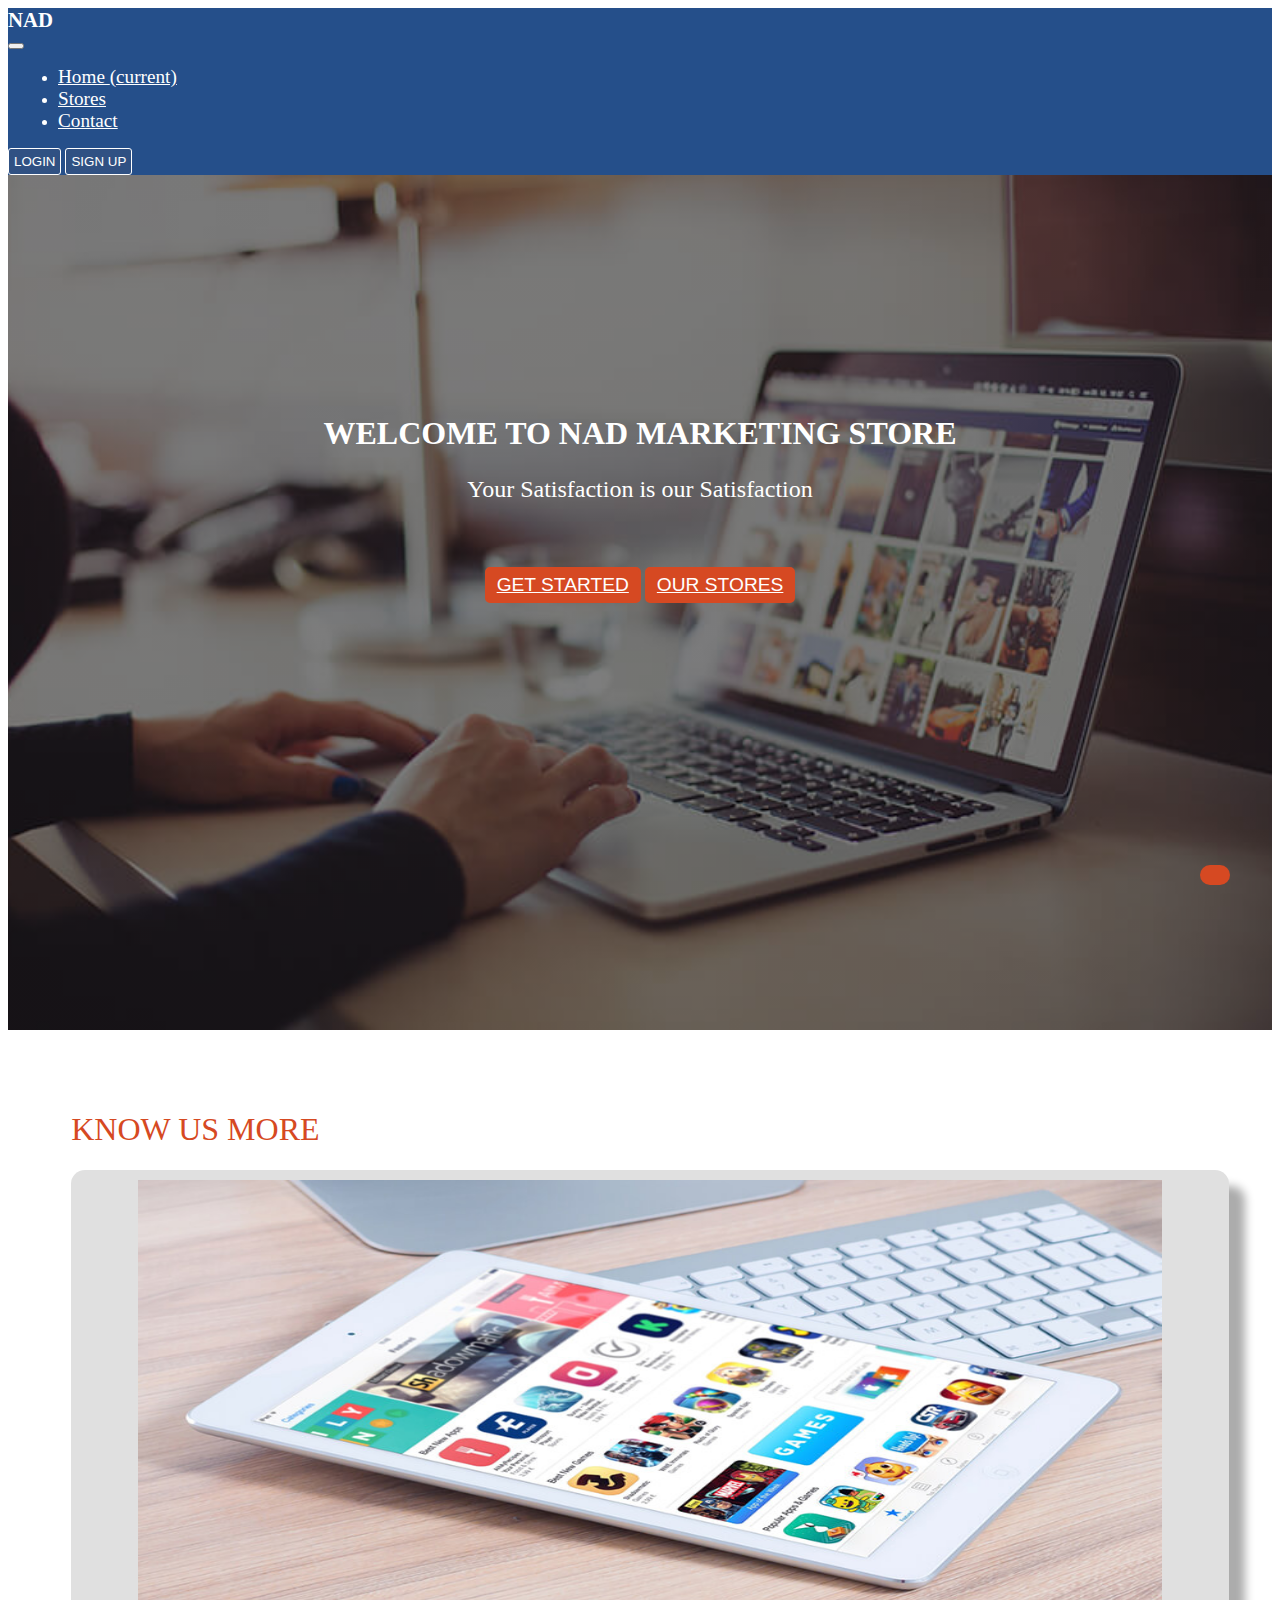
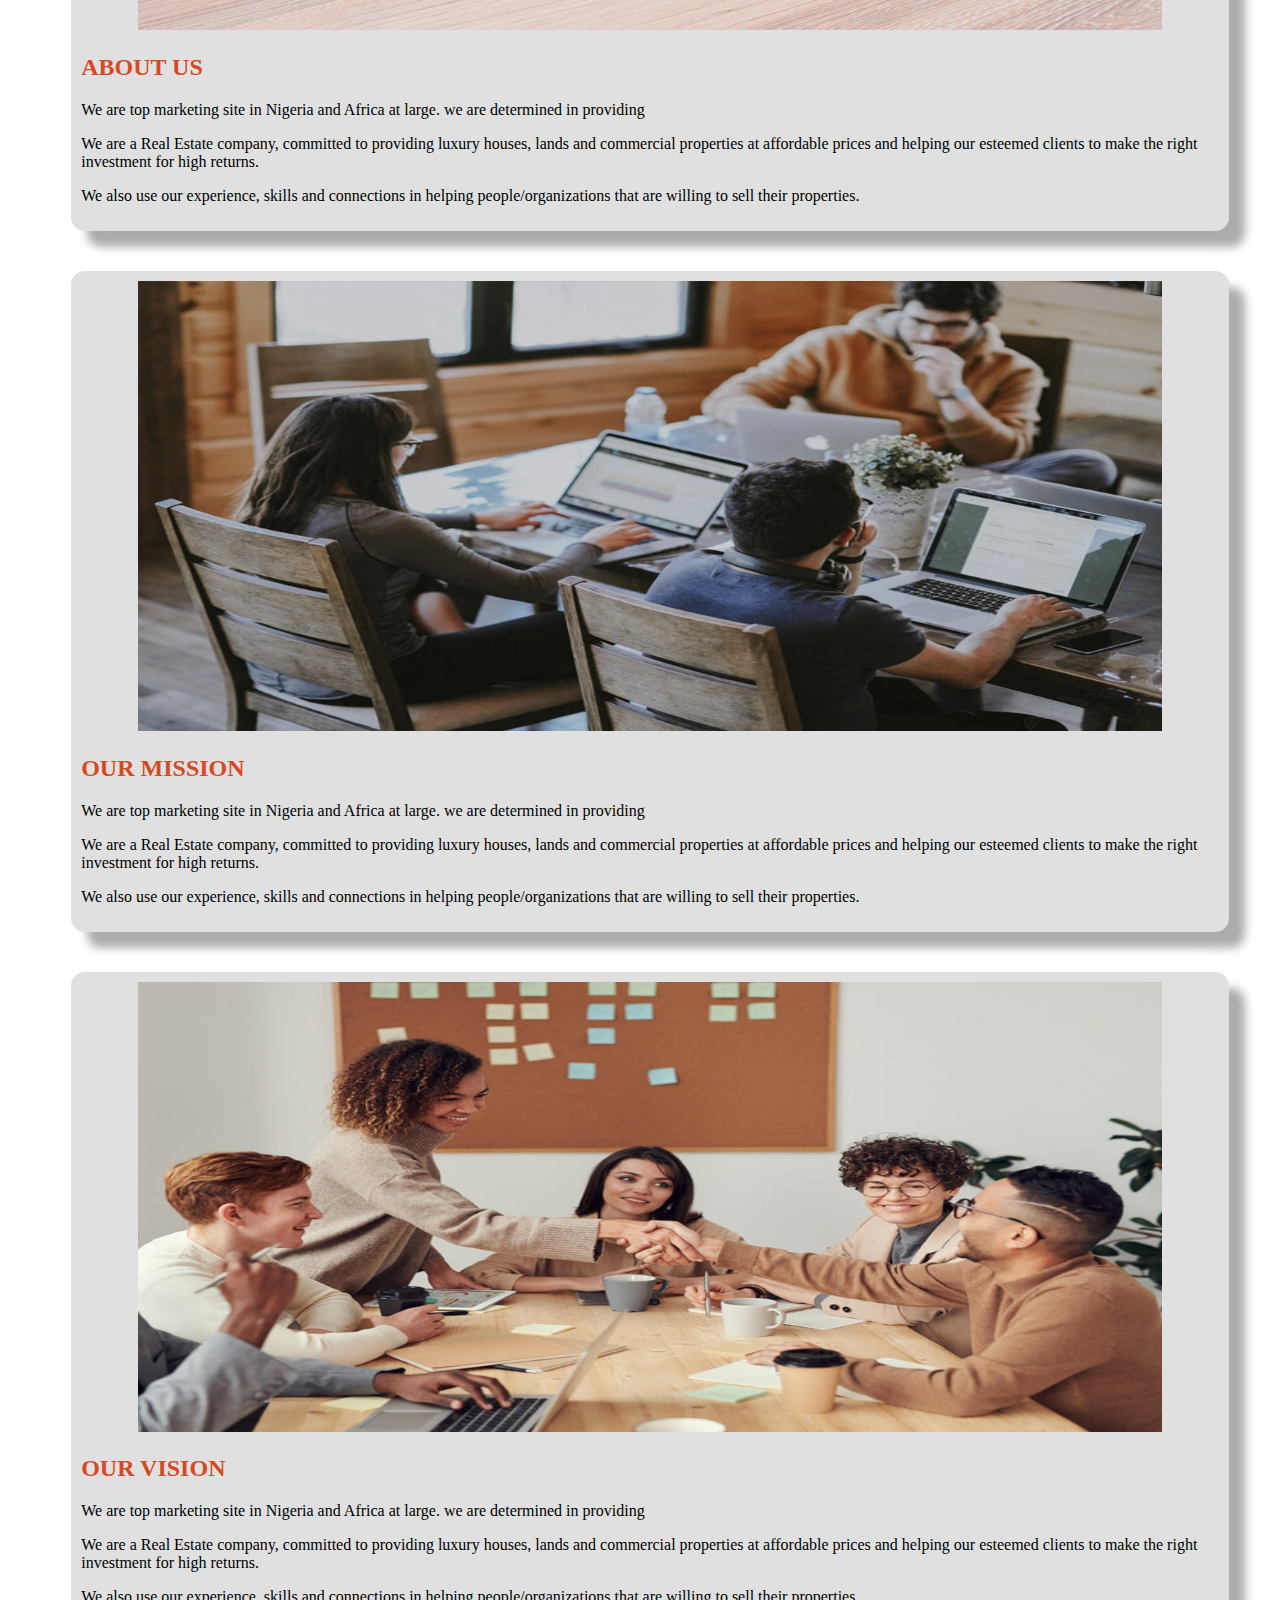
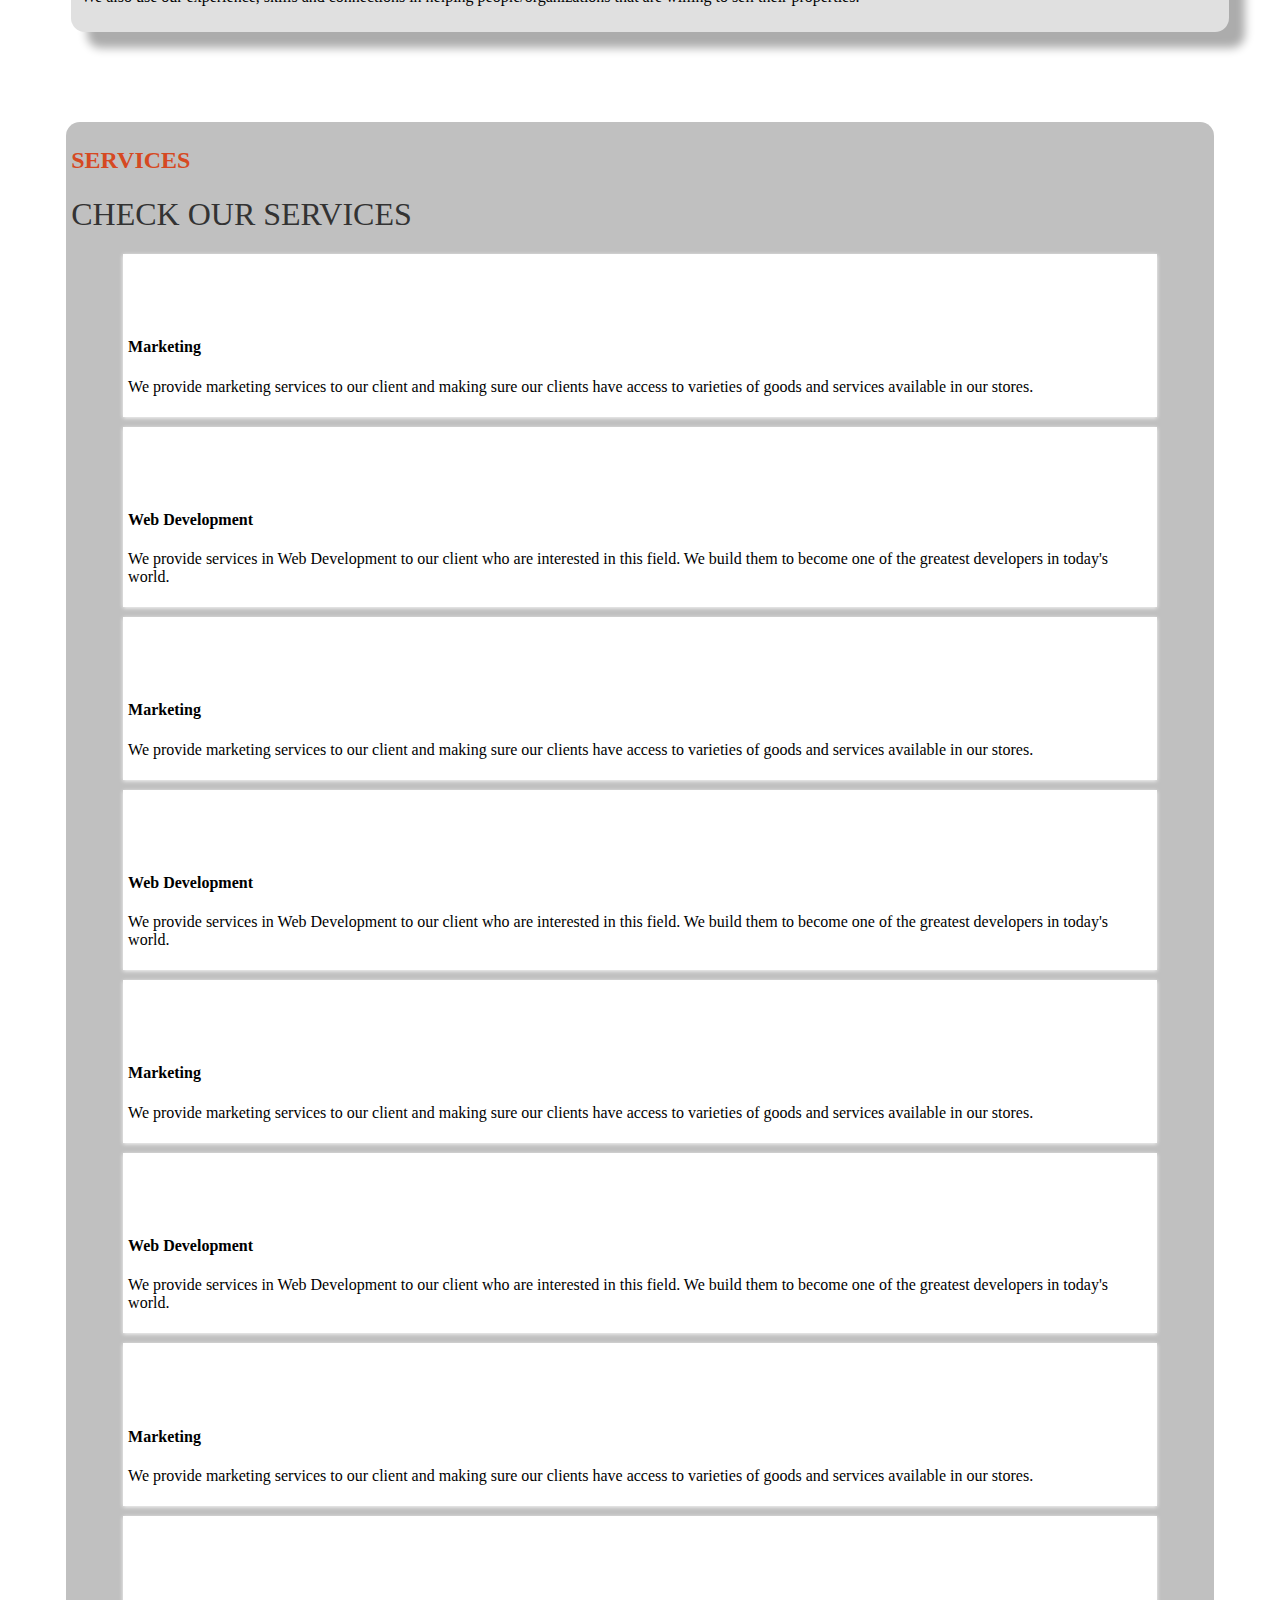
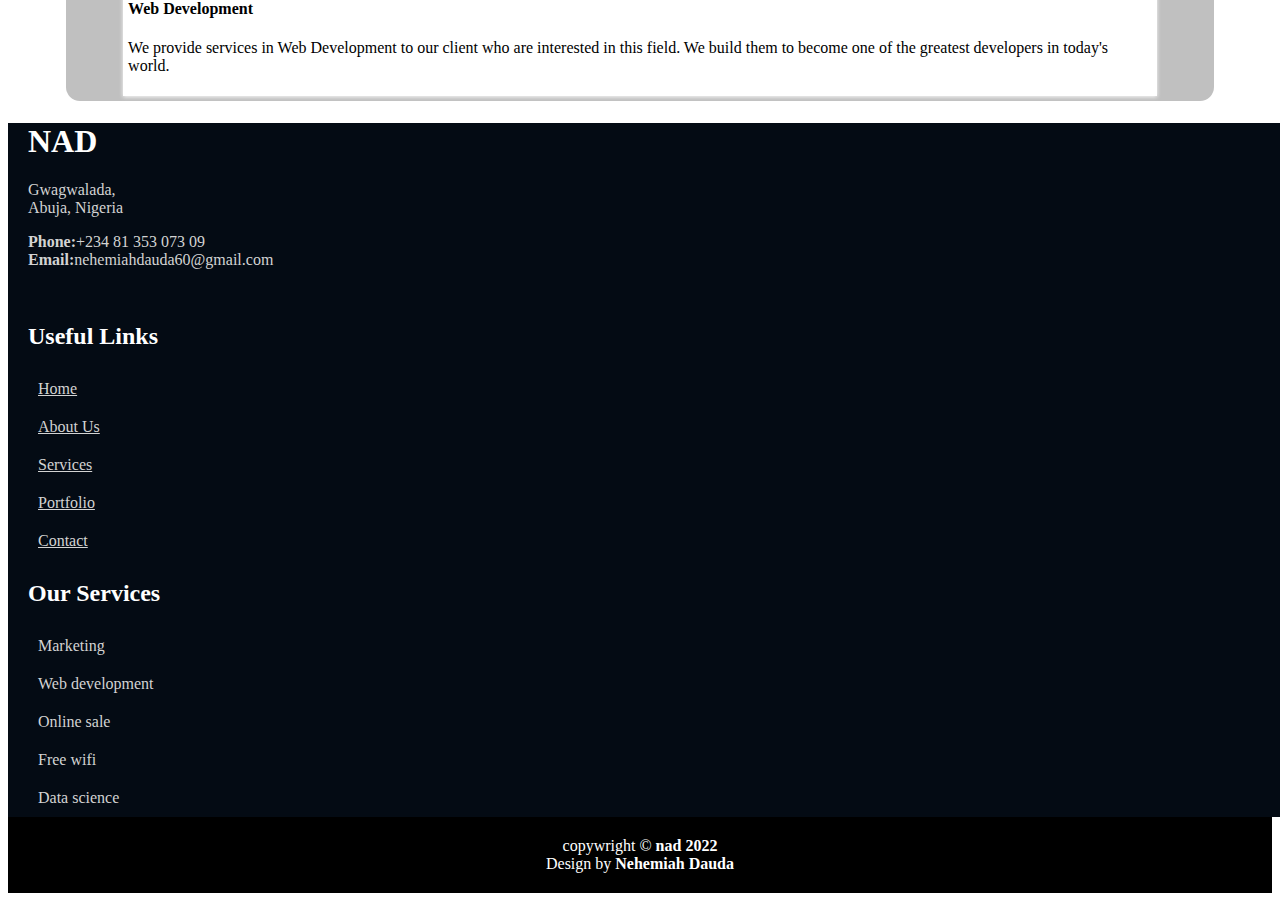
<file: index.html>
<!doctype html>
<html lang="en">

<head>
	<meta charset="utf-8">
	<meta name="viewport" content="width=device-width, initial-scale=1, shrink-to-fit=no">
	<link href="style.css" rel="stylesheet">
	<link rel="stylesheet" href="https://cdn.jsdelivr.net/npm/bootstrap@4.6.2/dist/css/bootstrap.min.css"
		integrity="sha384-xOolHFLEh07PJGoPkLv1IbcEPTNtaed2xpHsD9ESMhqIYd0nLMwNLD69Npy4HI+N" crossorigin="anonymous">
	<link rel="stylesheet" href="https://use.fontawesome.com/releases/v5.7.0/css/all.css"
		integrity="sha384-lZN37f5QGtY3VHgisS14W3ExzMWZxybE1SJSEsQp9S+oqd12jhcu+A56Ebc1zFSJ" crossorigin="anonymous">
	<title>Index of Marketing Site</title>
</head>

<body id="index">
	<button id="backToTopBtn" title="Go to top"><i class="fas fa-chevron-up"></i></button>

	<nav class="navbar navbar-expand-md navbar-custom fixed-top">
		<div class="navbar-brand">NAD</div>
		<button class="navbar-toggler" type="button" data-toggle="collapse" data-target="#navbarCollapse"
			aria-controls="navbarCollapse" aria-expanded="false" aria-label="Toggle navigation">
			<i class="fas fa-bars"></i>
		</button>
		<div class="collapse navbar-collapse" id="navbarCollapse">
			<ul class="navbar-nav mx-auto">
				<li class="nav-item active">
					<a class="nav-link" href="index.html">Home <span class="sr-only">(current)</span></a>
				</li>
				<li class="nav-item">
					<a class="nav-link" href="store.html">Stores</a>
				</li>
				<li class="nav-item">
					<a class="nav-link" href="contact.html">Contact</a>
				</li>
			</ul>
			<div class="buttons">
				<button class="login-btn">LOGIN</button>
				<button class="signup-btn">SIGN UP</button>
			</div>
			<section class="login-section">
				<div class="login-page">
					<i class="fas fa-times close-login"
						style="float: right; font-size: 1.2rem; position: absolute; top: 10px; right: 10px; margin-bottom: 10px;">
					</i>
					<h1 id="login-h1">LOGIN</h1>
					<form action="" method="">
						<input type="text" id="login-username" placeholder="USERNAME" required></input><br /><br />
						<input type="password" id="login-password" placeholder="PASSWORD" required></input><br /><br />
						<h4 id="login-h4"><a href="#"> Forgot password?</a></h4><br />
						<button type="submit" class="signin-btn">Sign In</button><br />
					</form>
				</div>
			</section>
			<section class="signup-section">
				<div class="signup-page">
					<i class="fas fa-times close-signup"
						style="float: right; font-size: 1.2rem; position: absolute; top: 10px; right: 10px; margin-bottom: 10px;">
					</i>
					<h1>Create Account</h1>
					<form action="" method="">
						<input type="text" placeholder="FULL-NAME" required></input><br /><br />
						<input type="email" placeholder="EMAIL ADDRESS" required></input><br /><br />
						<input type="text" placeholder="COUNTRY" required></input><br /><br />
						<input type="number" placeholder="PHONE NO." required></input><br /><br />
						<button type="submit" class="submit-btn">SUBMIT</button><br />
					</form>
				</div>
			</section>
		</div>
	</nav>

	<div id="home">
		<div class="index-body">
			<h1>WELCOME TO NAD MARKETING STORE</h1>
			<h3>Your Satisfaction is our Satisfaction</h3>
			<button id="btn3"><a href="#about">GET STARTED</a></button>
			<button id="btn4"><a href="store.html">OUR STORES</a></button>
		</div>
	</div>
	<div class="container-fluid">
		<div id="about">
			<h1 id="home-h1"><b>KNOW US MORE</b></h1>
			<div class="about-body">
				<div class="row" id="about-us-row">
					<div class="col-md-6">
						<center><img id="abt-img" src="portfolio2/portfolio-4.jpg" /></center>
					</div>
					<div class="col-md-6">
						<h2><b>ABOUT US</b></h2>
						<p>We are top marketing site in Nigeria and Africa at large. we are determined in providing </p>
						<p>We are a Real Estate company, committed to providing luxury houses, lands and commercial
							properties at affordable prices and helping our esteemed clients to make the right
							investment for high returns.</p>
						<p>We also use our experience, skills and connections in helping people/organizations that are
							willing to sell
							their properties.</p>
					</div>
				</div>
				<div id="mission-row">
					<div class="row">
						<div class="col-md-6">
							<center><img id="abt-img" src="portfolio2/tabs-4.jpg" /></center>
						</div>
						<div class="col-md-6">
							<h2><b>OUR MISSION</b></h2>
							<p>We are top marketing site in Nigeria and Africa at large. we are determined in providing
							</p>
							<p>We are a Real Estate company, committed to providing luxury houses, lands and commercial
								properties at affordable prices and helping our esteemed clients to make the right
								investment for high returns.</p>
							<p>We also use our experience, skills and connections in helping people/organizations that
								are willing to sell
								their properties.</p>
						</div>
					</div>
				</div>
				<div id="vision-row">
					<div class="row">
						<div class="col-md-6">
							<center><img id="abt-img" src="portfolio2/tabs-3.jpg" /></center>
						</div>
						<div class="col-md-6">
							<h2><b>OUR VISION</b></h2>
							<p>We are top marketing site in Nigeria and Africa at large. we are determined in providing
							</p>
							<p>We are a Real Estate company, committed to providing luxury houses, lands and commercial
								properties at affordable prices and helping our esteemed clients to make the right
								investment for high returns.</p>
							<p>We also use our experience, skills and connections in helping people/organizations that
								are willing to sell
								their properties.</p>
						</div>
					</div>
				</div>
			</div>
		</div>

		<div id="services">
			<h2>SERVICES</h2>
			<h1 id="services-h1">CHECK OUR SERVICES</h1>

			<div class="row">
				<div class="col-md-6">
					<div class="services-box">
						<div class="row">
							<div class="col-md-2">
								<i class="fa fa-shopping-cart"></i>
							</div>
							<div class="col-md-10">
								<h4>Marketing</h4>
								<p>We provide marketing services to our client and making sure our clients have access
									to varieties of goods and services
									available in our stores.</p>
							</div>
						</div>
					</div>
				</div>
				<div class="col-md-6">
					<div class="services-box">
						<div class="row">
							<div class="col-md-2">
								<i class="fa fa-code"></i>
							</div>
							<div class="col-md-10">
								<h4>Web Development</h4>
								<p>We provide services in Web Development to our client who are interested in this
									field. We build them to become one of
									the greatest developers in today's world.</p>
							</div>
						</div>
					</div>
				</div>
			</div>

			<div class="row">
				<div class="col-md-6">
					<div class="services-box">
						<div class="row">
							<div class="col-md-2">
								<i class="fa fa-car"></i>
							</div>
							<div class="col-md-10">
								<h4>Marketing</h4>
								<p>We provide marketing services to our client and making sure our clients have access
									to varieties of goods and services
									available in our stores.</p>
							</div>
						</div>
					</div>
				</div>
				<div class="col-md-6">
					<div class="services-box">
						<div class="row">
							<div class="col-md-2">
								<i class="fa fa-clock"></i>
							</div>
							<div class="col-md-10">
								<h4>Web Development</h4>
								<p>We provide services in Web Development to our client who are interested in this
									field. We build them to become one of
									the greatest developers in today's world.</p>
							</div>
						</div>
					</div>
				</div>
			</div>

			<div class="row">
				<div class="col-md-6">
					<div class="services-box">
						<div class="row">
							<div class="col-md-2">
								<i class="fa fa-podcast"></i>
							</div>
							<div class="col-md-10">
								<h4>Marketing</h4>
								<p>We provide marketing services to our client and making sure our clients have access
									to varieties of goods and services
									available in our stores.</p>
							</div>
						</div>
					</div>
				</div>
				<div class="col-md-6">
					<div class="services-box">
						<div class="row">
							<div class="col-md-2">
								<i class="fa fa-plane"></i>
							</div>
							<div class="col-md-10">
								<h4>Web Development</h4>
								<p>We provide services in Web Development to our client who are interested in this
									field. We build them to become one of
									the greatest developers in today's world.</p>
							</div>
						</div>
					</div>
				</div>
			</div>

			<div class="row">
				<div class="col-md-6">
					<div class="services-box">
						<div class="row">
							<div class="col-md-2">
								<i class="fa fa-building"></i>
							</div>
							<div class="col-md-10">
								<h4>Marketing</h4>
								<p>We provide marketing services to our client and making sure our clients have access
									to varieties of goods and services
									available in our stores.</p>
							</div>
						</div>
					</div>
				</div>
				<div class="col-md-6">
					<div class="services-box">
						<div class="row">
							<div class="col-md-2">
								<i class="fa fa-wifi"></i>
							</div>
							<div class="col-md-10">
								<h4>Web Development</h4>
								<p>We provide services in Web Development to our client who are interested in this
									field. We build them to become one of
									the greatest developers in today's world.</p>
							</div>
						</div>
					</div>
				</div>
			</div>

		</div>

		<div class="footer">
			<div class="row">
				<div class="col-md-4">
					<h1><b>NAD</b></h1>
					<p>Gwagwalada, <br /> Abuja, Nigeria</p>
					<p><b>Phone:</b>+234 81 353 073 09<br>
						<b>Email:</b>nehemiahdauda60@gmail.com
					</p><br />
					<div class="header-social-links">
						<a href="https://www.facebook.com/equity.justice.501" class="fab fa-facebook"></a>
						<a href="https://www.instagram.com/nehemiahagbu" class="fab fa-instagram"></a>
						<a href="https://wa.me/+2348135307309" class="fab fa-whatsapp"></a>
						<a href="https://twitter.com/dauda_nehemiah" class="fab fa-twitter"></a>
						<a href="https://t.me/NehemiahD" class="fab fa-telegram"></a>
					</div>
				</div>
				<div class="col-md-4">
					<h2>Useful Links</h2>
					<i class="fas fa-chevron-right"></i>
					<li><a href="#home">Home</a></li><br>
					<i class="fas fa-chevron-right"></i>
					<li><a href="#about">About Us</a></li><br>
					<i class="fas fa-chevron-right"></i>
					<li><a href="#services">Services</a></li><br>
					<i class="fas fa-chevron-right"></i>
					<li><a href="portfolio.html">Portfolio</a></li><br>
					<i class="fas fa-chevron-right"></i>
					<li><a href="contact.html">Contact</a></li><br>
				</div>
				<div class="col-md-4">
					<h2>Our Services</h2>
					<i class="fas fa-chevron-right"></i>
					<li>Marketing</li><br>
					<i class="fas fa-chevron-right"></i>
					<li>Web development</li><br>
					<i class="fas fa-chevron-right"></i>
					<li>Online sale</li><br>
					<i class="fas fa-chevron-right"></i>
					<li>Free wifi</li><br>
					<i class="fas fa-chevron-right"></i>
					<li>Data science</li><br>
				</div>
			</div>
		</div>
		<div class="copyright">
			<center>
				<span>copywright &copy <strong>nad 2022</strong></span><br />
				<span>Design by <strong>Nehemiah Dauda</strong></span>
			</center>
		</div>
	</div>


	<script src="https://cdn.jsdelivr.net/npm/jquery@3.5.1/dist/jquery.slim.min.js"
		integrity="sha384-DfXdz2htPH0lsSSs5nCTpuj/zy4C+OGpamoFVy38MVBnE+IbbVYUew+OrCXaRkfj"
		crossorigin="anonymous"></script>
	<script src="https://cdn.jsdelivr.net/npm/bootstrap@4.6.2/dist/js/bootstrap.bundle.min.js"
		integrity="sha384-Fy6S3B9q64WdZWQUiU+q4/2Lc9npb8tCaSX9FK7E8HnRr0Jz8D6OP9dO5Vg3Q9ct"
		crossorigin="anonymous"></script>


	<script src="myScript.js"></script>


</body>

</html>
</file>
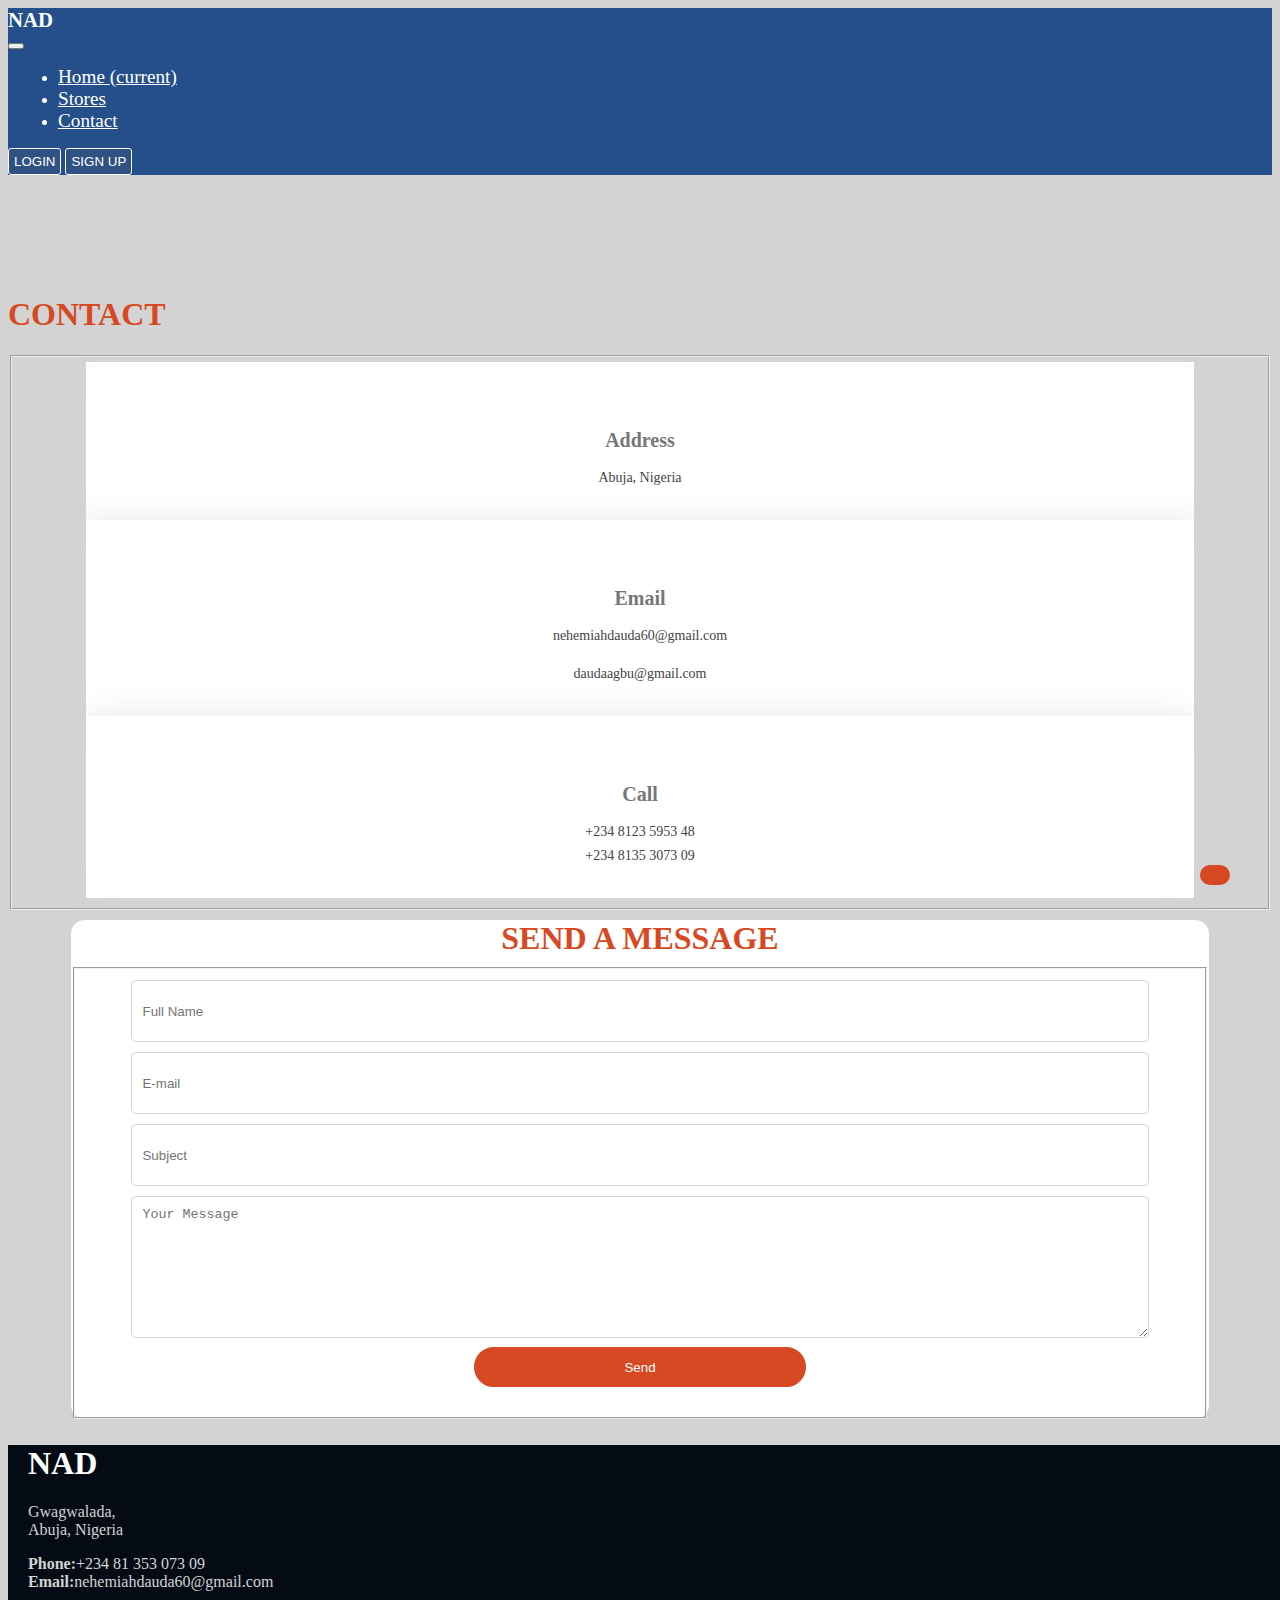
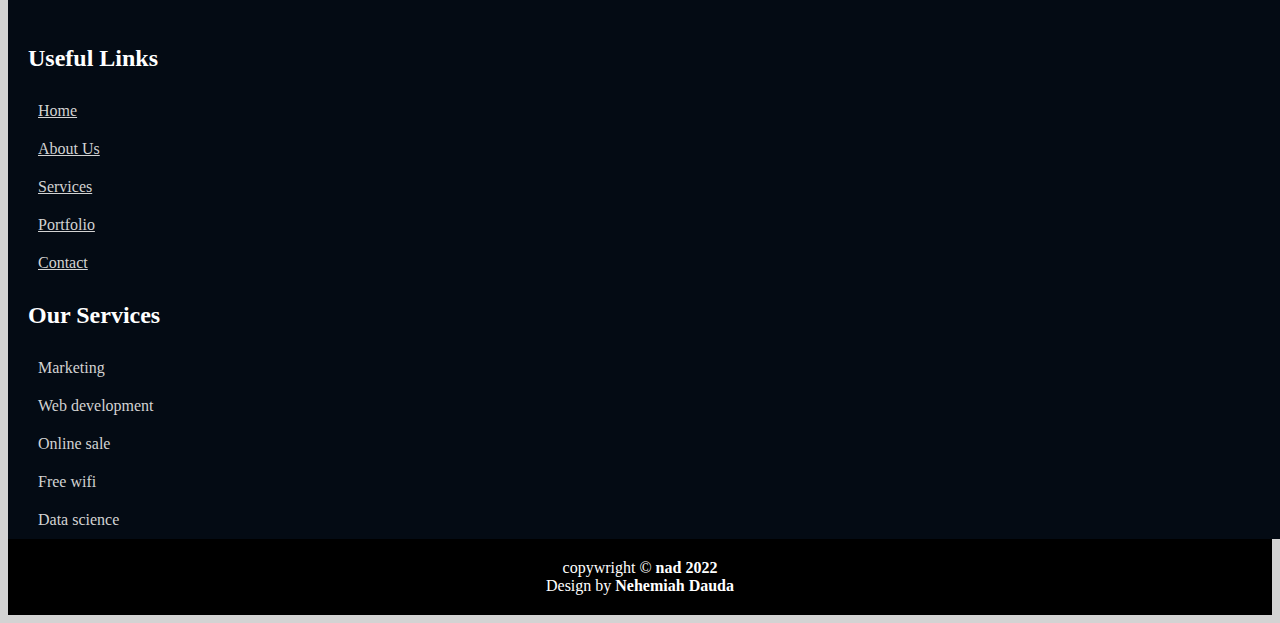
<file: contact.html>
<!doctype html>
<html lang="en">

<head>
	<meta charset="utf-8">
	<meta name="viewport" content="width=device-width, initial-scale=1, shrink-to-fit=no">
	<link rel="stylesheet" href="https://cdn.jsdelivr.net/npm/bootstrap@4.6.2/dist/css/bootstrap.min.css"
		integrity="sha384-xOolHFLEh07PJGoPkLv1IbcEPTNtaed2xpHsD9ESMhqIYd0nLMwNLD69Npy4HI+N" crossorigin="anonymous">
	<link href="style.css" rel="stylesheet">
	<link rel="stylesheet" href="https://use.fontawesome.com/releases/v5.7.0/css/all.css"
		integrity="sha384-lZN37f5QGtY3VHgisS14W3ExzMWZxybE1SJSEsQp9S+oqd12jhcu+A56Ebc1zFSJ" crossorigin="anonymous">
	<title>Contact!</title>
</head>

<body id="contact-body">

	<button id="backToTopBtn" title="Go to top"><i class="fas fa-chevron-up"></i></button>

	<nav class="navbar navbar-expand-md navbar-custom fixed-top">
		<div class="navbar-brand">NAD</div>
		<button class="navbar-toggler" type="button" data-toggle="collapse" data-target="#navbarCollapse"
			aria-controls="navbarCollapse" aria-expanded="false" aria-label="Toggle navigation">
			<i class="fas fa-bars"></i>
		</button>
		<div class="collapse navbar-collapse" id="navbarCollapse">
			<ul class="navbar-nav mx-auto">
				<li class="nav-item active">
					<a class="nav-link" href="index.html">Home <span class="sr-only">(current)</span></a>
				</li>
				<li class="nav-item">
					<a class="nav-link" href="store.html">Stores</a>
				</li>
				<li class="nav-item">
					<a class="nav-link" href="contact.html">Contact</a>
				</li>
			</ul>
			<div class="buttons">
				<button class="login-btn">LOGIN</button>
				<button class="signup-btn">SIGN UP</button>
			</div>
			<section class="login-section">
				<div class="login-page">
					<i class="fas fa-times close-login"
						style="float: right; font-size: 1.2rem; position: absolute; top: 10px; right: 10px; margin-bottom: 10px;">
					</i>
					<h1 id="login-h1">LOGIN</h1>
					<form action="" method="">
						<input type="text" id="login-username" placeholder="USERNAME" required></input><br /><br />
						<input type="password" id="login-password" placeholder="PASSWORD" required></input><br /><br />
						<h4 id="login-h4"><a href="#"> Forgot password?</a></h4><br />
						<button type="submit" class="signin-btn">Sign In</button><br />
					</form>
				</div>
			</section>
			<section class="signup-section">
				<div class="signup-page">
					<i class="fas fa-times close-signup"
						style="float: right; font-size: 1.2rem; position: absolute; top: 10px; right: 10px; margin-bottom: 10px;">
					</i>
					<h1>Create Account</h1>
					<form action="" method="">
						<input type="text" placeholder="FULL-NAME" required></input><br /><br />
						<input type="email" placeholder="EMAIL ADDRESS" required></input><br /><br />
						<input type="text" placeholder="COUNTRY" required></input><br /><br />
						<input type="number" placeholder="PHONE NO." required></input><br /><br />
						<button type="submit" class="submit-btn">SUBMIT</button><br />
					</form>
				</div>
			</section>
		</div>
	</nav>

	<div id="contact">
		<h1>CONTACT</h1>
		<div class="row">
			<div class="col-md-6">
				<fieldset id="info-box-fieldset">
					<div class="location-box">
						<div class="row">
							<div class="col-md-12">
								<div class="info-box">
									<i class="bx bx-map"></i>
									<i class="fas fa-map-marker-alt"></i>
									<h3>Address</h3>
									<p>Abuja, Nigeria</p>
								</div>
							</div>
						</div>
					</div>
					<div class="row">
						<div class="col-md-6">
							<div class="email-box">
								<div class="info-box mt-4">
									<i class="bx bx-envelope"></i>
									<i class="fas fa-envelope"></i>
									<h3>Email</h3>
									<p>nehemiahdauda60@gmail.com</p>
									<p>daudaagbu@gmail.com</p>
								</div>
							</div>
						</div>
						<div class="col-md-6">
							<div class="phone-box">
								<div class="info-box mt-4">
									<i class="bx bx-phone-call"></i>
									<i class="fas fa-phone"></i>
									<h3>Call</h3>
									<p>+234 8123 5953 48<br>+234 8135 3073 09</p>
								</div>
							</div>
						</div>
					</div>
				</fieldset>
			</div>
			<div class="col-md-6">
				<div class="message-box">
					<form name="myform">
						<center>
							<h2>SEND A MESSAGE</h2>
						</center>
						<fieldset id="message-box-fieldset">
							<input type="text" id="message-box-name" placeholder="Full Name" minlength="3" class="text-input" required />
							<input type="email" id="message-box-email" placeholder="E-mail" class="email-input" required />
							<input type="text" id="message-box-subject" placeholder="Subject" class="phone-no-input" required />
							<textarea type="text" id="message-box-textarea" placeholder="Your Message" minlength="10" required></textarea>
							<button type="submit" id="message-box-button">Send</button>

						</fieldset>
					</form>
				</div>
			</div>
		</div>
	</div>

	<div class="footer">
		<div class="row">
			<div class="col-md-4">
				<h1><b>NAD</b></h1>
				<p>Gwagwalada, <br /> Abuja, Nigeria</p>
				<p><b>Phone:</b>+234 81 353 073 09<br>
					<b>Email:</b>nehemiahdauda60@gmail.com
				</p><br />
				<div class="header-social-links">
					<a href="https://www.facebook.com/equity.justice.501" class="fab fa-facebook"></a>
					<a href="https://www.instagram.com/nehemiahagbu" class="fab fa-instagram"></a>
					<a href="https://wa.me/+2348135307309" class="fab fa-whatsapp"></a>
					<a href="https://twitter.com/dauda_nehemiah" class="fab fa-twitter"></a>
					<a href="https://t.me/NehemiahD" class="fab fa-telegram"></a>
				</div>
			</div>
			<div class="col-md-4">
				<h2>Useful Links</h2>
				<i class="fas fa-chevron-right"></i>
				<li><a href="index.html">Home</a></li><br>
				<i class="fas fa-chevron-right"></i>
				<li><a href="index.html">About Us</a></li><br>
				<i class="fas fa-chevron-right"></i>
				<li><a href="index.html">Services</a></li><br>
				<i class="fas fa-chevron-right"></i>
				<li><a href="#">Portfolio</a></li><br>
				<i class="fas fa-chevron-right"></i>
				<li><a href="contact.html">Contact</a></li><br>
			</div>
			<div class="col-md-4">
				<h2>Our Services</h2>
				<i class="fas fa-chevron-right"></i>
				<li>Marketing</li><br>
				<i class="fas fa-chevron-right"></i>
				<li>Web development</li><br>
				<i class="fas fa-chevron-right"></i>
				<li>Online sale</li><br>
				<i class="fas fa-chevron-right"></i>
				<li>Free wifi</li><br>
				<i class="fas fa-chevron-right"></i>
				<li>Data science</li><br>
			</div>
		</div>
	</div>
	<div class="copyright">
		<center>
			<span>copywright &copy <strong>nad 2022</strong></span><br />
			<span>Design by <strong>Nehemiah Dauda</strong></span>
		</center>
	</div>
</div>


	<script src="https://cdn.jsdelivr.net/npm/jquery@3.5.1/dist/jquery.slim.min.js"
		integrity="sha384-DfXdz2htPH0lsSSs5nCTpuj/zy4C+OGpamoFVy38MVBnE+IbbVYUew+OrCXaRkfj"
		crossorigin="anonymous"></script>
	<script src="https://cdn.jsdelivr.net/npm/bootstrap@4.6.2/dist/js/bootstrap.bundle.min.js"
		integrity="sha384-Fy6S3B9q64WdZWQUiU+q4/2Lc9npb8tCaSX9FK7E8HnRr0Jz8D6OP9dO5Vg3Q9ct"
		crossorigin="anonymous"></script>


	<script src="myScript.js"></script>

</body>

</html>
</file>
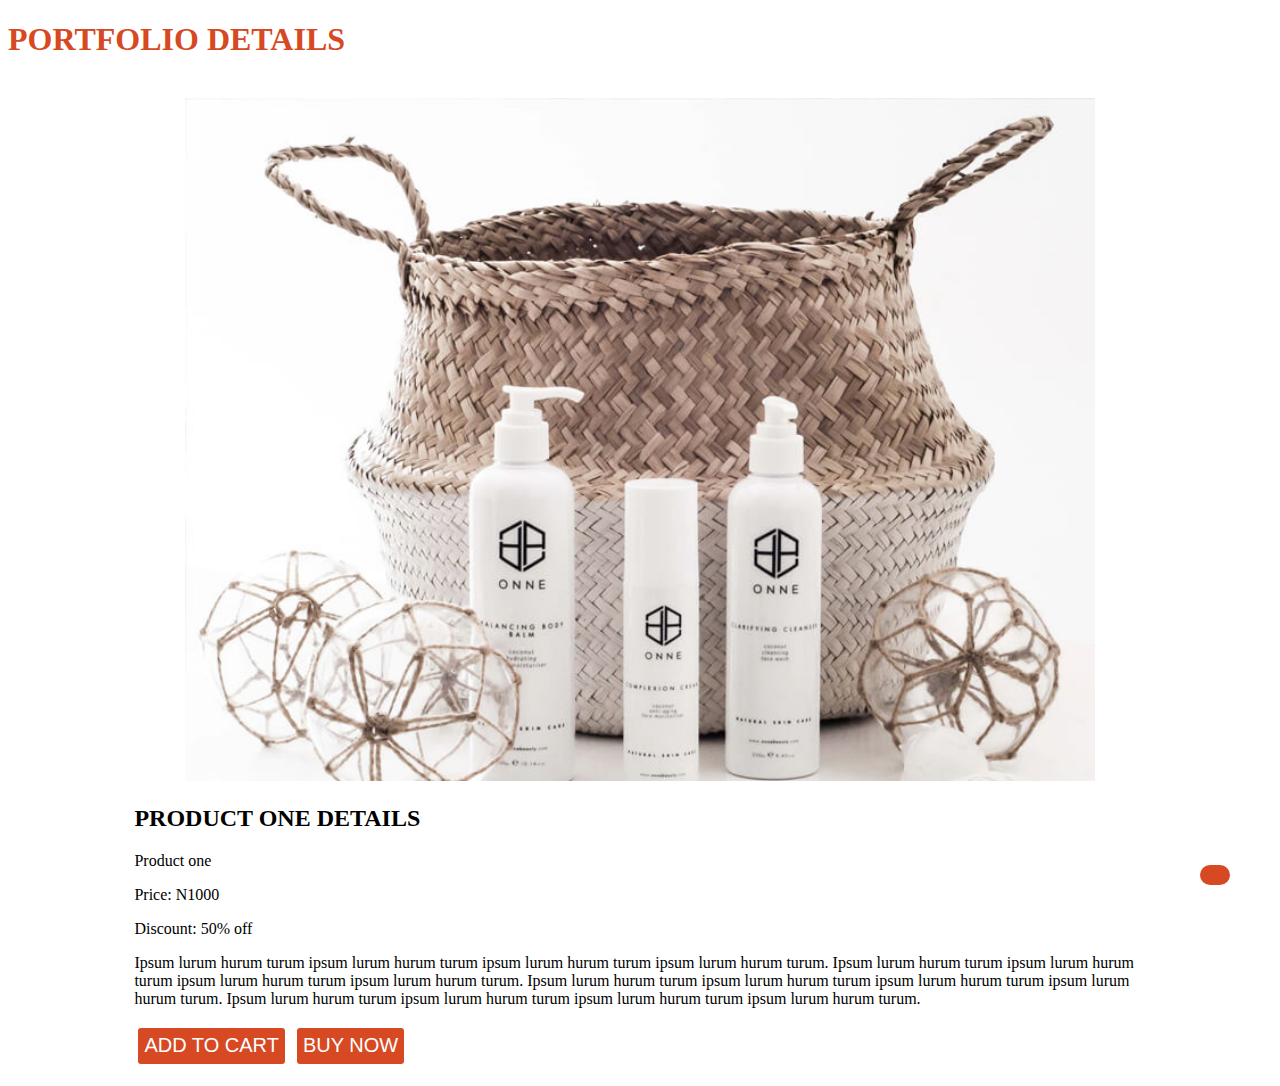
<file: product-details.html>
<!doctype html>
<html lang="en">

<head>
	<meta charset="utf-8">
	<meta name="viewport" content="width=device-width, initial-scale=1, shrink-to-fit=no">
	<link rel="stylesheet" href="https://cdn.jsdelivr.net/npm/bootstrap@4.6.2/dist/css/bootstrap.min.css"
		integrity="sha384-xOolHFLEh07PJGoPkLv1IbcEPTNtaed2xpHsD9ESMhqIYd0nLMwNLD69Npy4HI+N" crossorigin="anonymous">
	<link href="style.css" rel="stylesheet">
	<link rel="stylesheet" href="https://use.fontawesome.com/releases/v5.7.0/css/all.css"
		integrity="sha384-lZN37f5QGtY3VHgisS14W3ExzMWZxybE1SJSEsQp9S+oqd12jhcu+A56Ebc1zFSJ" crossorigin="anonymous">
	<title>Product Details!</title>
</head>

<body>

	<button id="backToTopBtn" title="Go to top"><i class="fas fa-chevron-up"></i></button>

	<div class="row">
		<div class="col-10">
			<h1 id="portfolio-details-h1">PORTFOLIO DETAILS</h1>
		</div>
		<div class="col-2">
			<i id="product-details-cart" href="#" class="fas fa-shopping-cart"></i>
		</div>
	</div>

	<div class="product-details-block">
		<div class="row">
			<div class="col-md-6">
				<center><img id="portfolio-details-img" src="portfolio/portfolio-1.jpg" /></center>
			</div>
			<div class="col-md-6">
				<h2 id="portfolio-details-h2">PRODUCT ONE DETAILS</h2>
				<span>
					<p>Product one</p>
					<p>Price: N1000</p>
					<p>Discount: 50% off</p>
				</span>
				<p>Ipsum lurum hurum turum ipsum lurum hurum turum ipsum lurum hurum turum ipsum lurum hurum turum.
					Ipsum lurum hurum turum ipsum lurum hurum turum ipsum lurum hurum turum ipsum lurum hurum turum.
					Ipsum lurum hurum turum ipsum lurum hurum turum ipsum lurum hurum turum ipsum lurum hurum turum.
					Ipsum lurum hurum turum ipsum lurum hurum turum ipsum lurum hurum turum ipsum lurum hurum turum.
				</p>
				<button type="button" id="product-details-button">ADD TO CART</button>
				<button type="button" id="product-details-button">BUY NOW</button>
			</div>
		</div>
	</div>

	<script src="https://cdn.jsdelivr.net/npm/jquery@3.5.1/dist/jquery.slim.min.js"
		integrity="sha384-DfXdz2htPH0lsSSs5nCTpuj/zy4C+OGpamoFVy38MVBnE+IbbVYUew+OrCXaRkfj"
		crossorigin="anonymous"></script>
	<script src="https://cdn.jsdelivr.net/npm/bootstrap@4.6.2/dist/js/bootstrap.bundle.min.js"
		integrity="sha384-Fy6S3B9q64WdZWQUiU+q4/2Lc9npb8tCaSX9FK7E8HnRr0Jz8D6OP9dO5Vg3Q9ct"
		crossorigin="anonymous"></script>

	<script src="myScript.js"></script>

</body>

</html>
</file>
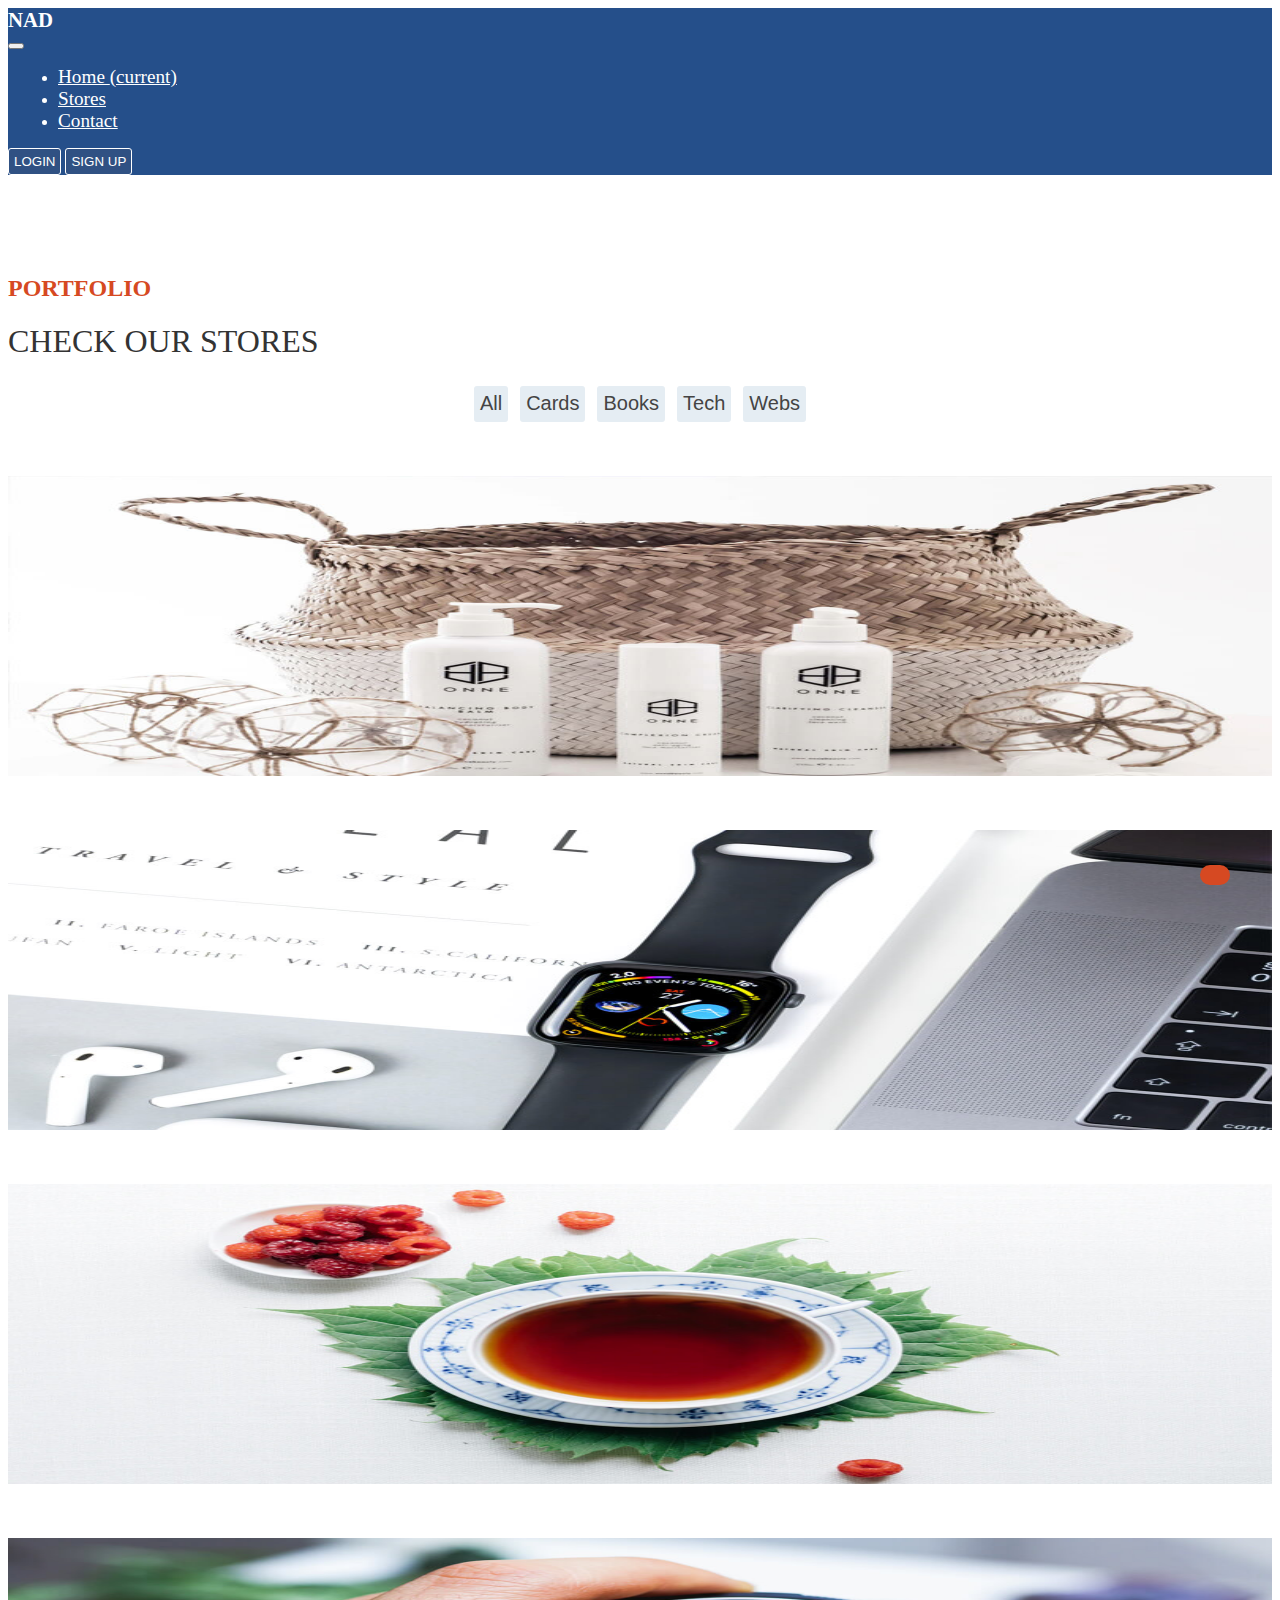
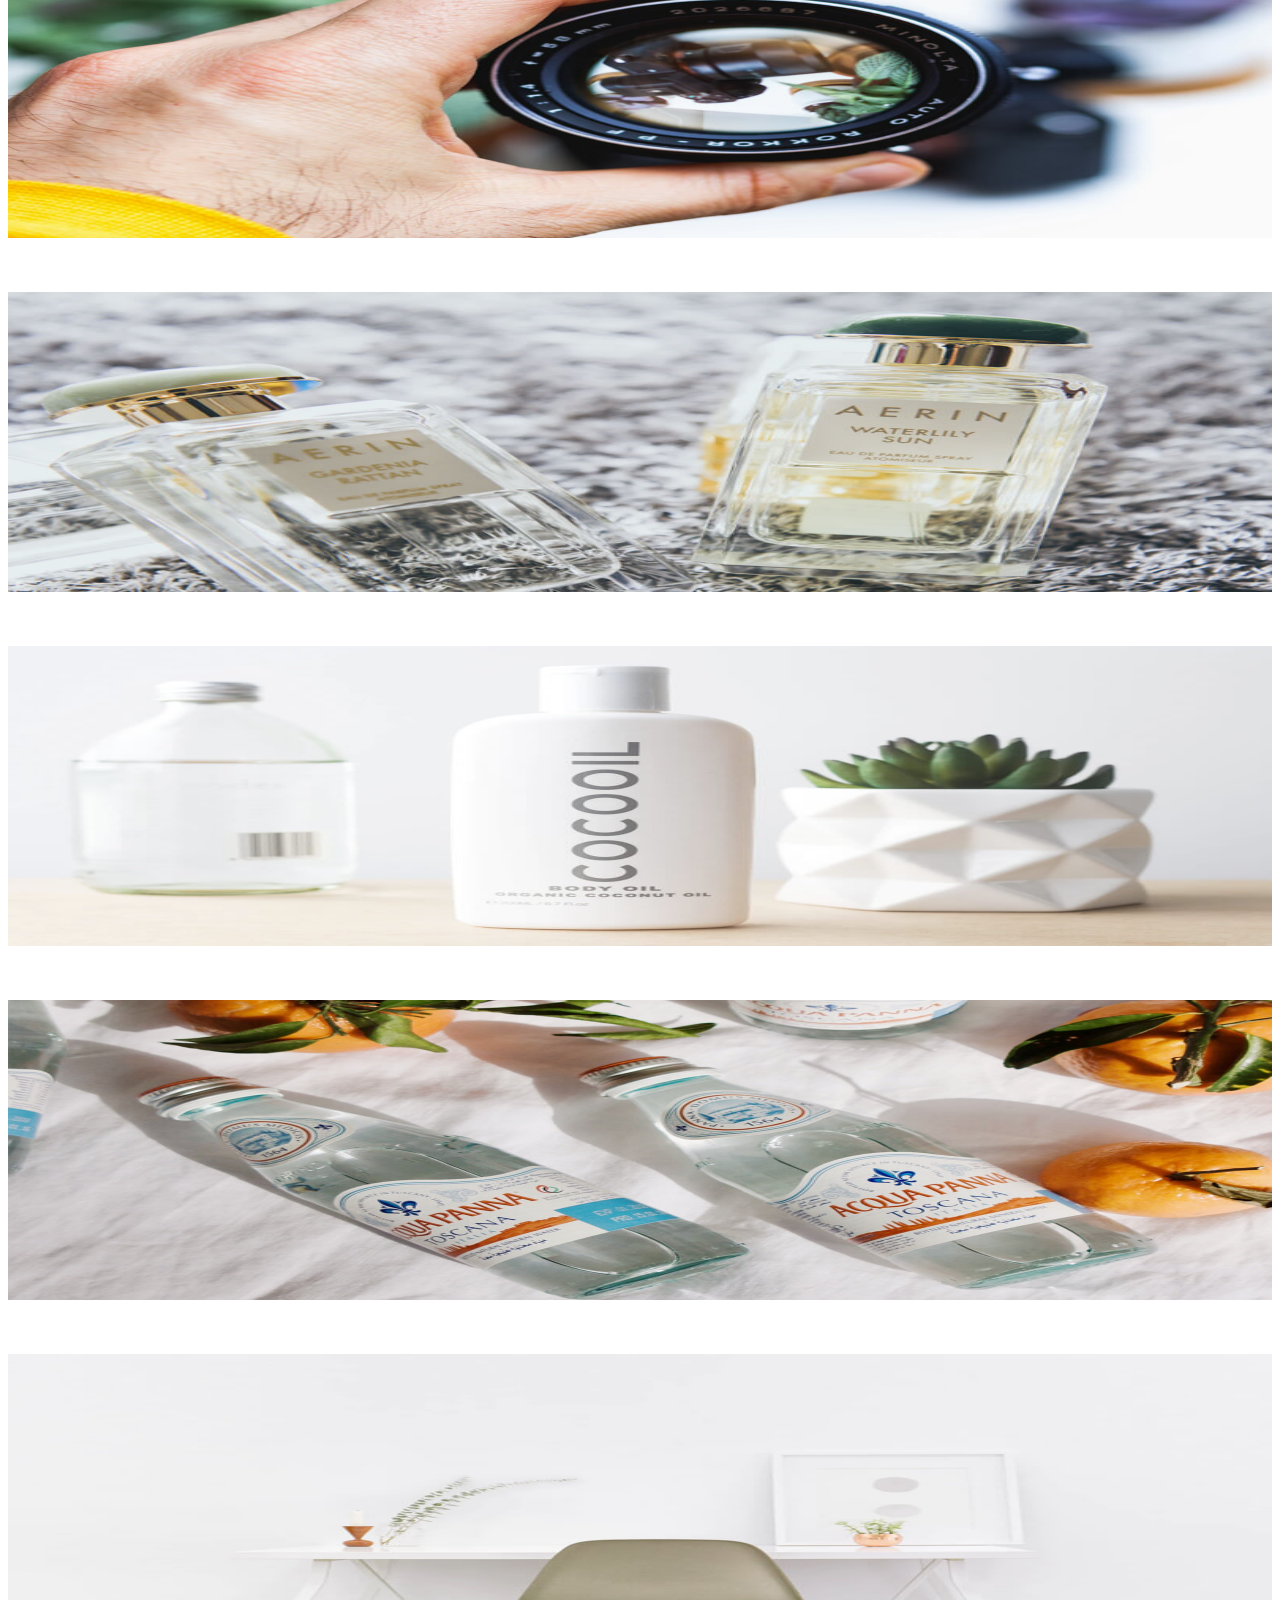
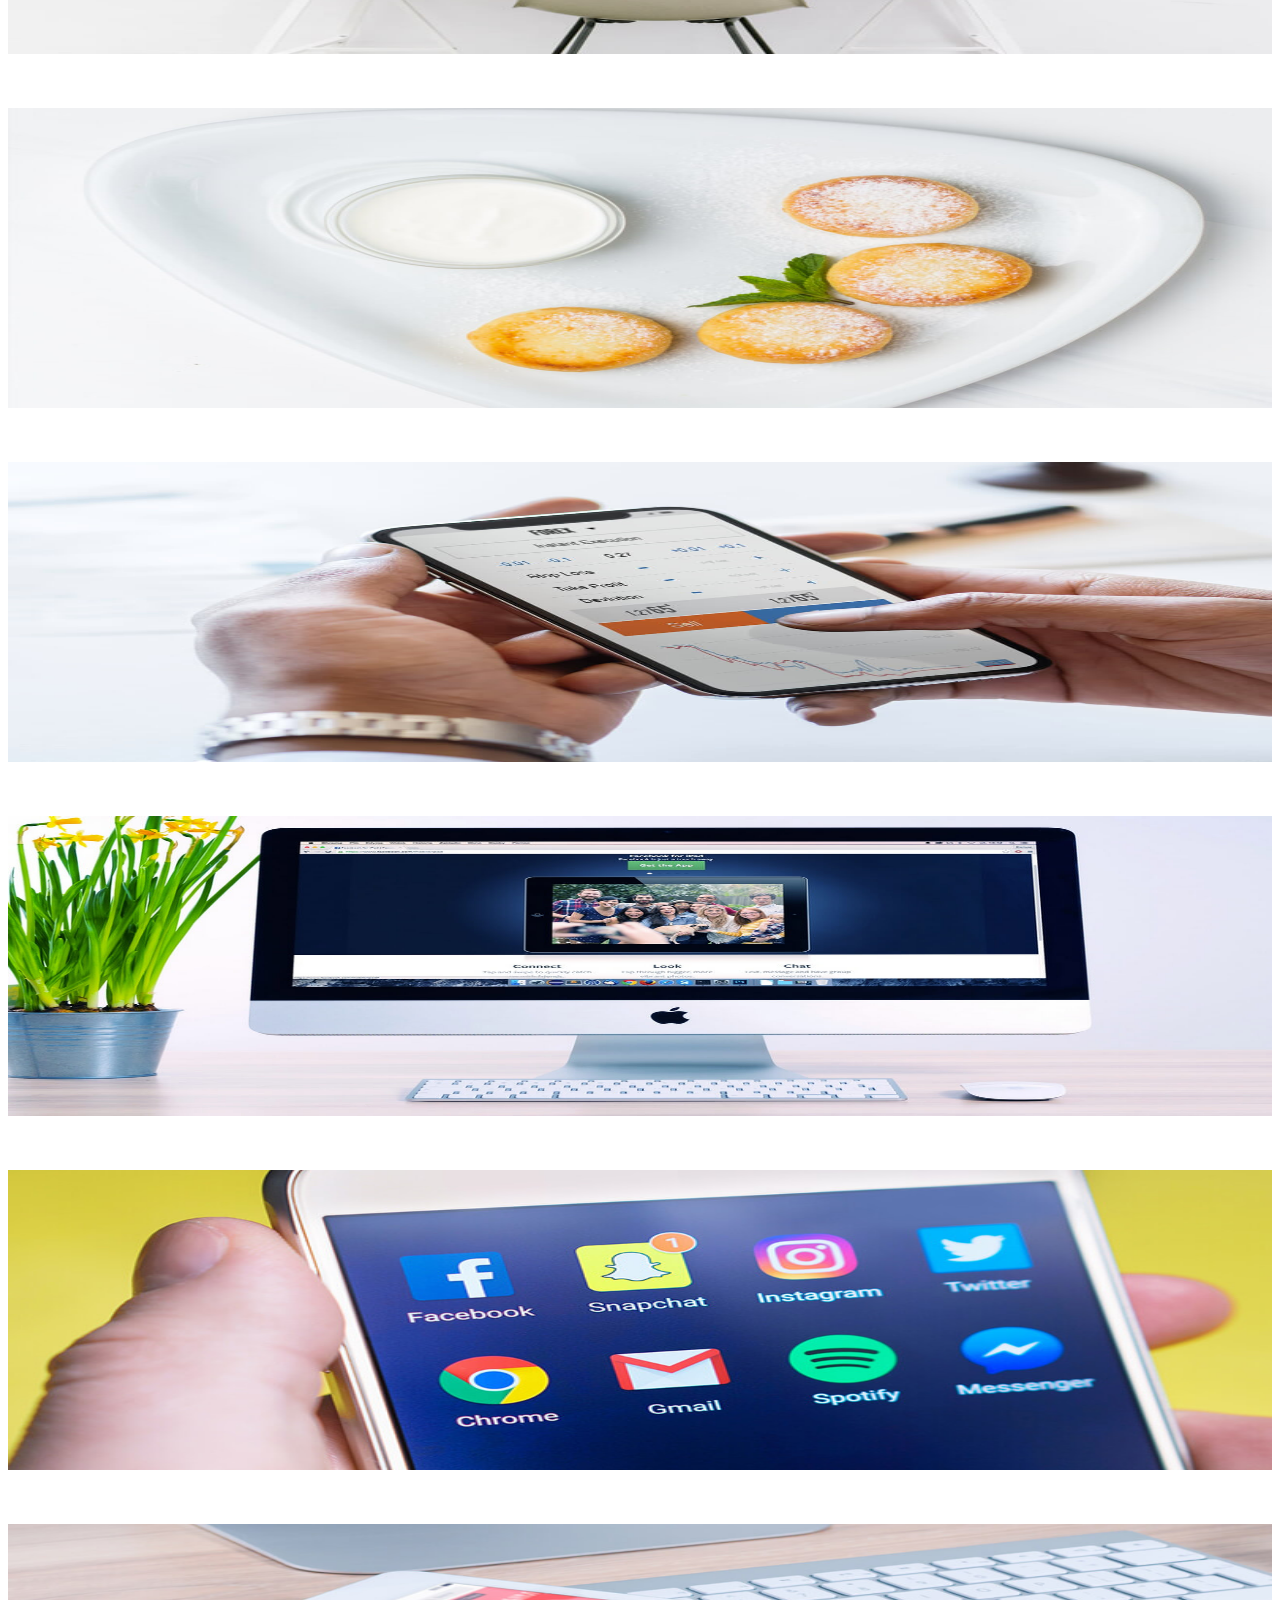
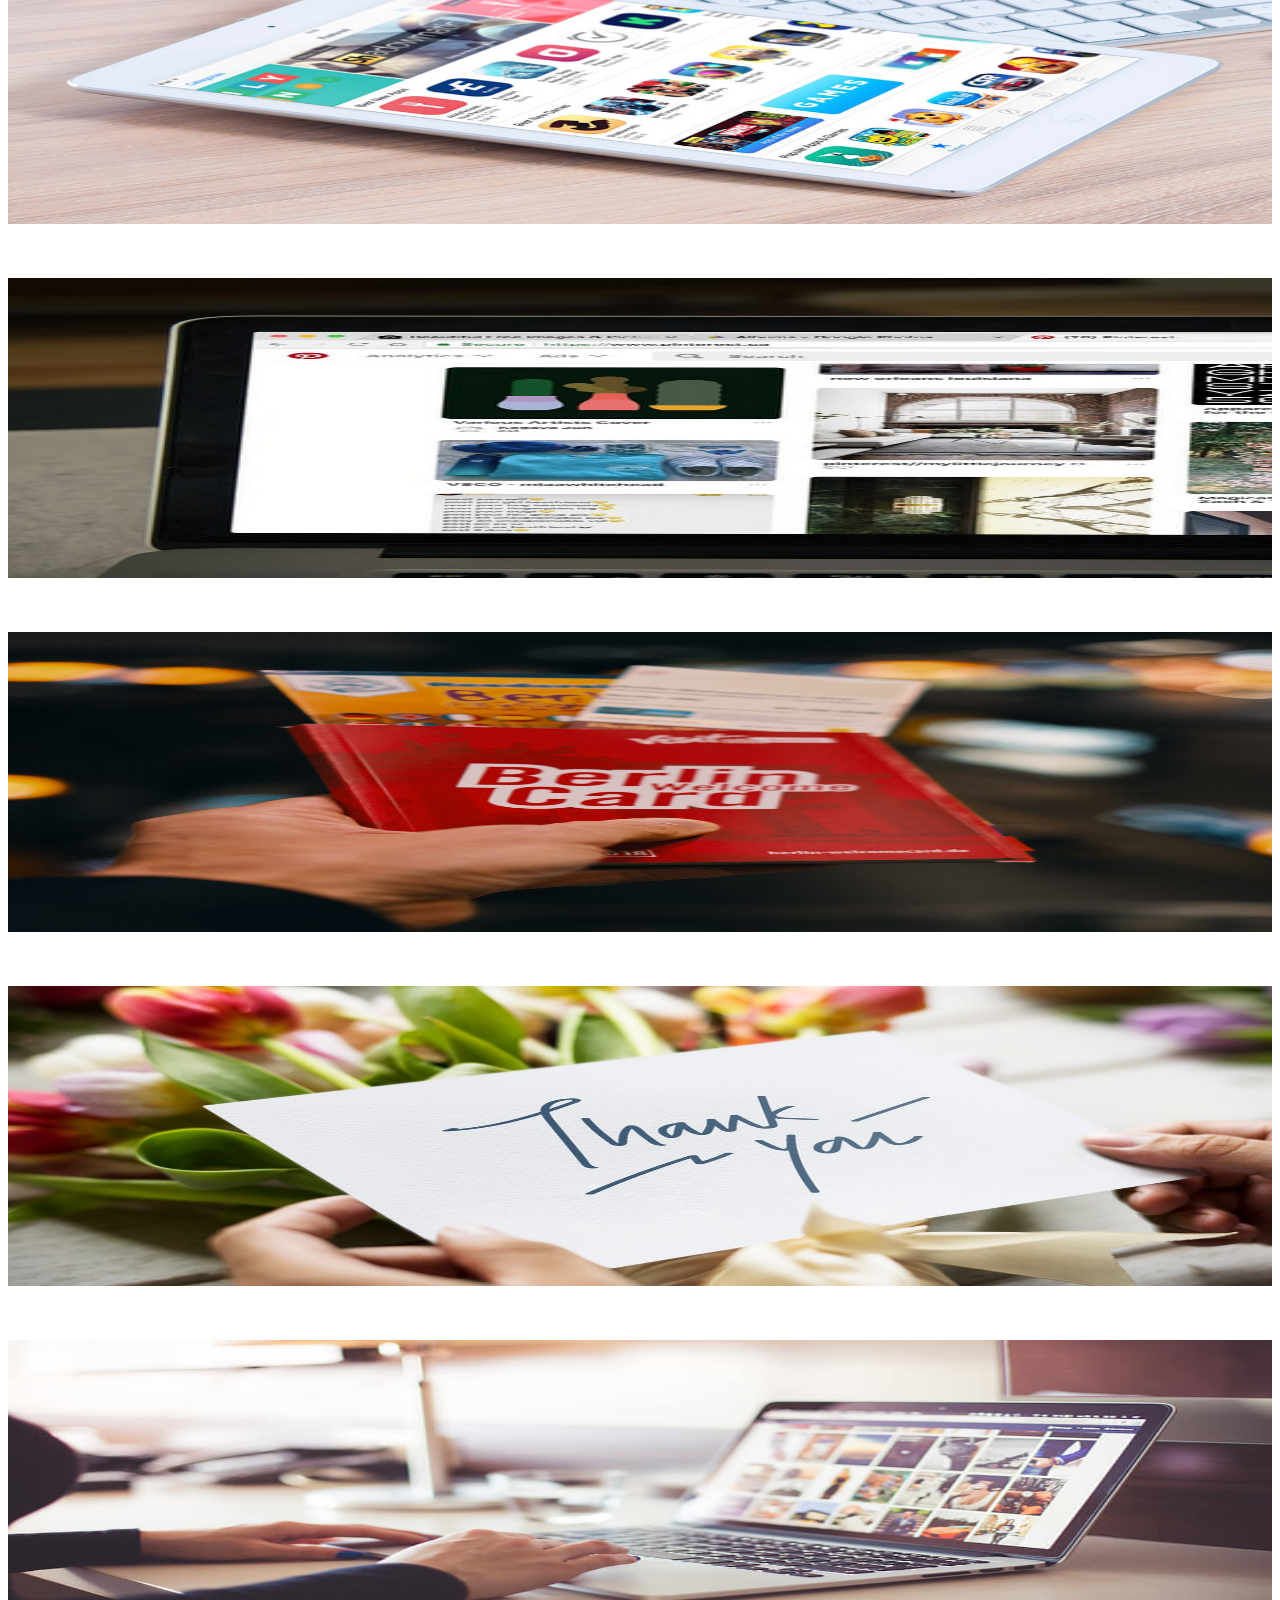
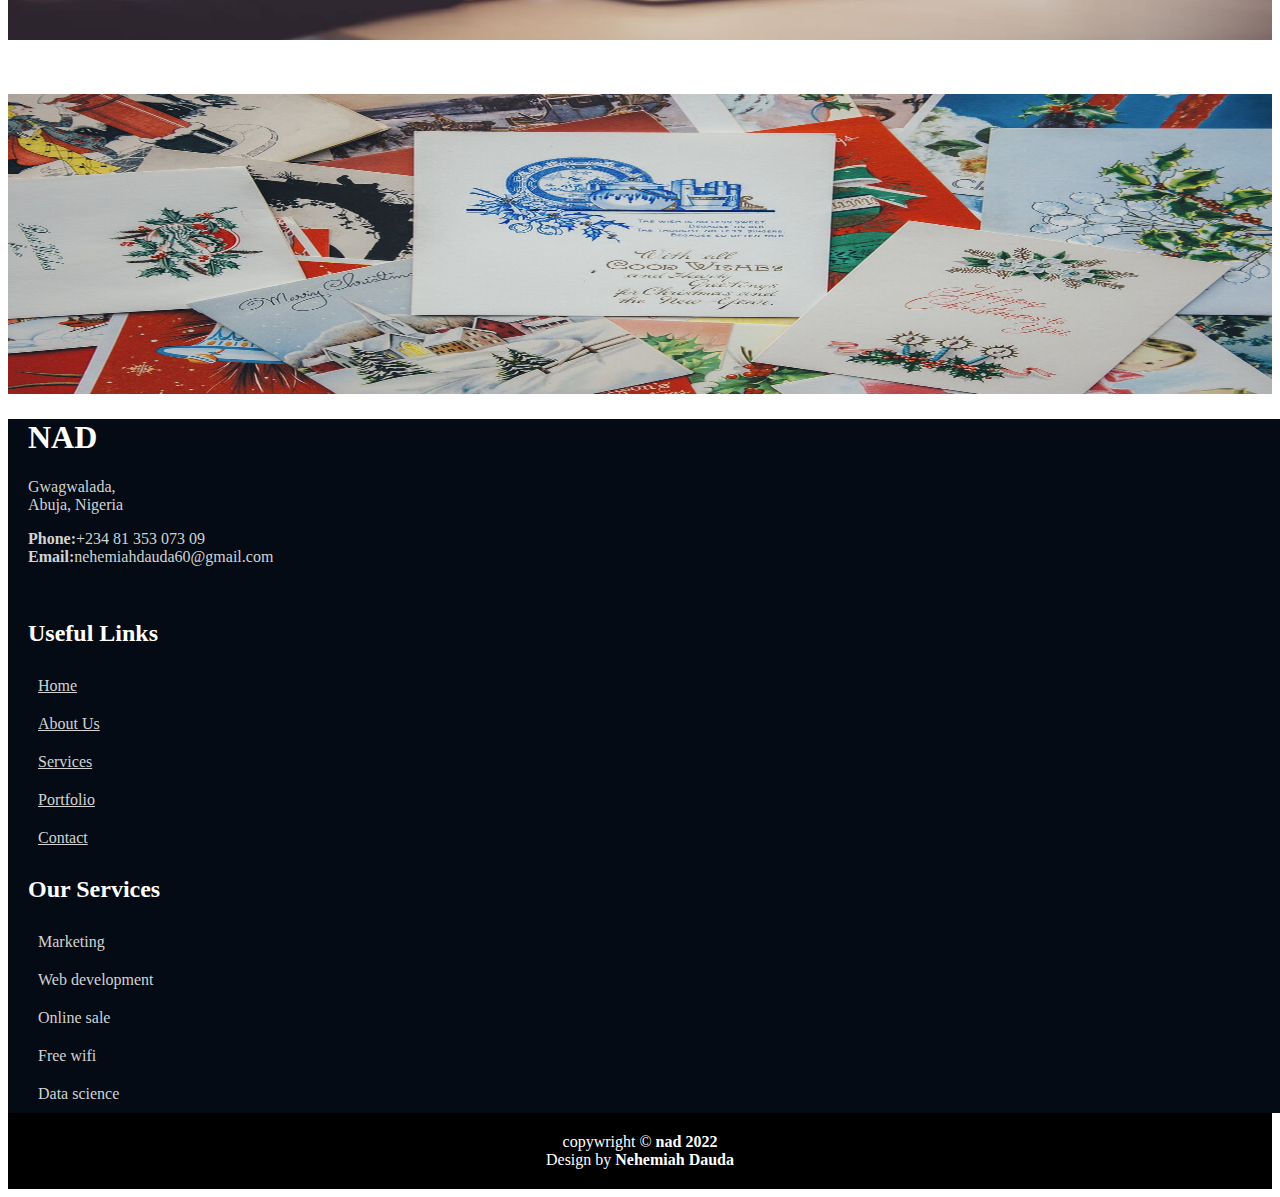
<file: store.html>
<!doctype html>
<html lang="en">

<head>
	<meta charset="utf-8">
	<meta name="viewport" content="width=device-width, initial-scale=1, shrink-to-fit=no">
	<link rel="stylesheet" href="https://cdn.jsdelivr.net/npm/bootstrap@4.6.2/dist/css/bootstrap.min.css"
		integrity="sha384-xOolHFLEh07PJGoPkLv1IbcEPTNtaed2xpHsD9ESMhqIYd0nLMwNLD69Npy4HI+N" crossorigin="anonymous">
	<link href="style.css" rel="stylesheet">
	<link rel="stylesheet" href="https://use.fontawesome.com/releases/v5.7.0/css/all.css"
		integrity="sha384-lZN37f5QGtY3VHgisS14W3ExzMWZxybE1SJSEsQp9S+oqd12jhcu+A56Ebc1zFSJ" crossorigin="anonymous">
	<title>Portfolio!</title>
</head>

<body id="store">

	<button id="backToTopBtn" title="Go to top"><i class="fas fa-chevron-up"></i></button>

	<nav class="navbar navbar-expand-md navbar-custom fixed-top">
		<div class="navbar-brand">NAD</div>
		<button class="navbar-toggler" type="button" data-toggle="collapse" data-target="#navbarCollapse"
			aria-controls="navbarCollapse" aria-expanded="false" aria-label="Toggle navigation">
			<i class="fas fa-bars"></i>
		</button>
		<div class="collapse navbar-collapse" id="navbarCollapse">
			<ul class="navbar-nav mx-auto">
				<li class="nav-item active">
					<a class="nav-link" href="index.html">Home <span class="sr-only">(current)</span></a>
				</li>
				<li class="nav-item">
					<a class="nav-link" href="#">Stores</a>
				</li>
				<li class="nav-item">
					<a class="nav-link" href="contact.html">Contact</a>
				</li>
			</ul>
			<div class="buttons">
				<button class="login-btn">LOGIN</button>
				<button class="signup-btn">SIGN UP</button>
			</div>
			<section class="login-section">
				<div class="login-page">
					<i class="fas fa-times close-login"
						style="float: right; font-size: 1.2rem; position: absolute; top: 10px; right: 10px; margin-bottom: 10px;">
					</i>
					<h1 id="login-h1">LOGIN</h1>
					<form action="" method="">
						<input type="text" id="login-username" placeholder="USERNAME" required></input><br /><br />
						<input type="password" id="login-password" placeholder="PASSWORD" required></input><br /><br />
						<h4 id="login-h4"><a href="#"> Forgot password?</a></h4><br />
						<button type="submit" class="signin-btn">Sign In</button><br />
					</form>
				</div>
			</section>
			<section class="signup-section">
				<div class="signup-page">
					<i class="fas fa-times close-signup"
						style="float: right; font-size: 1.2rem; position: absolute; top: 10px; right: 10px; margin-bottom: 10px;">
					</i>
					<h1>Create Account</h1>
					<form action="" method="">
						<input type="text" placeholder="FULL-NAME" required></input><br /><br />
						<input type="email" placeholder="EMAIL ADDRESS" required></input><br /><br />
						<input type="text" placeholder="COUNTRY" required></input><br /><br />
						<input type="number" placeholder="PHONE NO." required></input><br /><br />
						<button type="submit" class="submit-btn">SUBMIT</button><br />
					</form>
				</div>
			</section>
		</div>
	</nav>

	<div class="container">
		<div class="portfolio-content">
			<h2 id="portfolio-h2">PORTFOLIO</h2>
			<h1 id="portfolio-h1">CHECK OUR STORES</h1>
			<center>
				<button type="button" id="portfolio-button">All</button>
				<button type="button" id="portfolio-button">Cards</button>
				<button type="button" id="portfolio-button">Books</button>
				<button type="button" id="portfolio-button">Tech</button>
				<button type="button" id="portfolio-button">Webs</button>
			</center>


			<div class="row">
				<div class="col-md-4">
					<div class="main">
						<center>
							<img id="portfolio-img" src="portfolio/portfolio-1.jpg" class="image">
							<div class="overlay">
								<div class="row">
									<div class="col-8">
										<h3>Product One</h3>
										<h5>Price: N1000</h5>
									</div>
									<div class="col-4">
										<i class="fas fa-link details-btn"></i>
										<a href="portfolio/portfolio-1.jpg"><i class="fas fa-plus"></i></a>
									</div>
								</div>
							</div>
							</img>
						</center>
					</div>
				</div>

				<section class="details-section">
					<div class="details">
						<i class="fas fa-times cancel"
							style="float: right; font-size: 1.2rem; position: absolute; top: 10px; right: 10px; margin-bottom: 10px;">
						</i>
						<iframe src="product-details.html" class="details-box" title="Iframe example"></iframe>
					</div>
				</section>

				<div class="col-md-4">
					<div class="main">
						<center>
							<img id="portfolio-img" src="portfolio/portfolio-2.jpg" class="image" />
							<div class="overlay">
								<div class="row">
									<div class="col-8">
										<h3>Product Two</h3>
										<h5>Price: N1000</h5>
									</div>
									<div class="col-4">
										<i class="fas fa-link details-btn"></i>
										<a href="portfolio/portfolio-2.jpg"><i class="fas fa-plus"></i></a>
									</div>
								</div>
							</div>
						</center>
					</div>
				</div>

				<section class="details-section">
					<div class="details">
						<i class="fas fa-times close-details"
							style="float: right; font-size: 1.2rem; position: absolute; top: 10px; right: 10px; margin-bottom: 10px;"></i>
						<iframe src="product-details.html" class="details-box" title="Iframe example"></iframe>
					</div>
				</section>

				<div class="col-md-4">
					<div class="main">
						<center>
							<img id="portfolio-img" src="portfolio/portfolio-3.jpg" class="image">
							<div class="overlay">
								<div class="row">
									<div class="col-8">
										<h3>Product Three</h3>
										<h5>Price: N1000</h5>
									</div>
									<div class="col-4">
										<i class="fas fa-link details-btn"></i>
										<a href="portfolio/portfolio-3.jpg"><i class="fas fa-plus"></i></a>
									</div>
								</div>
							</div>
							</img>
						</center>
					</div>
				</div>

			</div>

			<div class="row">
				<div class="col-md-4">
					<div class="main">
						<center>
							<img id="portfolio-img" src="portfolio/portfolio-4.jpg" class="image">
							<div class="overlay">
								<div class="row">
									<div class="col-8">
										<h3>Product Four</h3>
										<h5>Price: N1000</h5>
									</div>
									<div class="col-4">
										<i class="fas fa-link details-btn"></i>
										<a href="portfolio/portfolio-4.jpg"><i class="fas fa-plus"></i></a>
									</div>
								</div>
							</div>
							</img>
						</center>
					</div>
				</div>
				<div class="col-md-4">
					<div class="main">
						<center>
							<img id="portfolio-img" src="portfolio/portfolio-5.jpg" class="image">
							<div class="overlay">
								<div class="row">
									<div class="col-8">
										<h3>Product Five</h3>
										<h5>Price: N1000</h5>
									</div>
									<div class="col-4">
										<i class="fas fa-link details-btn"></i>
										<a href="portfolio/portfolio-5.jpg"><i class="fas fa-plus"></i></a>
									</div>
								</div>
							</div>
							</img>
						</center>
					</div>
				</div>
				<div class="col-md-4">
					<div class="main">
						<center>
							<img id="portfolio-img" src="portfolio/portfolio-6.jpg" class="image">
							<div class="overlay">
								<div class="row">
									<div class="col-8">
										<h3>Product Six</h3>
										<h5>Price: N1000</h5>
									</div>
									<div class="col-4">
										<i class="fas fa-link details-btn"></i>
										<a href="portfolio/portfolio-6.jpg"><i class="fas fa-plus"></i></a>
									</div>
								</div>
							</div>
							</img>
						</center>
					</div>
				</div>
			</div>

			<div class="row">
				<div class="col-md-4">
					<div class="main">
						<center>
							<img id="portfolio-img" src="portfolio/portfolio-7.jpg" class="image">
							<div class="overlay">
								<div class="row">
									<div class="col-8">
										<h3>Product Seven</h3>
										<h5>Price: N1000</h5>
									</div>
									<div class="col-4">
										<i class="fas fa-link details-btn"></i>
										<a href="portfolio/portfolio-7.jpg"><i class="fas fa-plus"></i></a>
									</div>
								</div>
							</div>
							</img>
						</center>
					</div>
				</div>
				<div class="col-md-4">
					<div class="main">
						<center>
							<img id="portfolio-img" src="portfolio/portfolio-8.jpg" class="image">
							<div class="overlay">
								<div class="row">
									<div class="col-8">
										<h3>Product Eight</h3>
										<h5>Price: N1000</h5>
									</div>
									<div class="col-4">
										<i class="fas fa-link details-btn"></i>
										<a href="portfolio/portfolio-8.jpg"><i class="fas fa-plus"></i></a>
									</div>
								</div>
							</div>
							</img>
						</center>
					</div>
				</div>
				<div class="col-md-4">
					<div class="main">
						<center>
							<img id="portfolio-img" src="portfolio/portfolio-9.jpg" class="image">
							<div class="overlay">
								<div class="row">
									<div class="col-8">
										<h3>Product Nine</h3>
										<h5>Price: N1000</h5>
									</div>
									<div class="col-4">
										<i class="fas fa-link details-btn"></i>
										<a href="portfolio/portfolio-9.jpg"><i class="fas fa-plus"></i></a>
									</div>
								</div>
							</div>
							</img>
						</center>
					</div>
				</div>
			</div>

			<div class="row">
				<div class="col-md-4">
					<div class="main">
						<center>
							<img id="portfolio-img" src="portfolio2/portfolio-1.jpg" class="image">
							<div class="overlay">
								<div class="row">
									<div class="col-8">
										<h3>Product Ten</h3>
										<h5>Price: N1000</h5>
									</div>
									<div class="col-4">
										<i class="fas fa-link details-btn"></i>
										<a href="portfolio2/portfolio-1.jpg"><i class="fas fa-plus"></i></a>
									</div>
								</div>
							</div>
							</img>
						</center>
					</div>
				</div>
				<div class="col-md-4">
					<div class="main">
						<center>
							<img id="portfolio-img" src="portfolio2/portfolio-2.jpg" class="image">
							<div class="overlay">
								<div class="row">
									<div class="col-8">
										<h3>Product Eleven</h3>
										<h5>Price: N1000</h5>
									</div>
									<div class="col-4">
										<i class="fas fa-link details-btn"></i>
										<a href="portfolio2/portfolio-2.jpg"><i class="fas fa-plus"></i></a>
									</div>
								</div>
							</div>
							</img>
						</center>
					</div>
				</div>
				<div class="col-md-4">
					<div class="main">
						<center>
							<img id="portfolio-img" src="portfolio2/portfolio-3.jpg" class="image">
							<div class="overlay">
								<div class="row">
									<div class="col-8">
										<h3>Product Twelve</h3>
										<h5>Price: N1000</h5>
									</div>
									<div class="col-4">
										<i class="fas fa-link details-btn"></i>
										<a href="portfolio2/portfolio-3.jpg"><i class="fas fa-plus"></i></a>
									</div>
								</div>
							</div>
							</img>
						</center>
					</div>
				</div>
			</div>

			<div class="row">
				<div class="col-md-4">
					<div class="main">
						<center>
							<img id="portfolio-img" src="portfolio2/portfolio-4.jpg" class="image">
							<div class="overlay">
								<div class="row">
									<div class="col-8">
										<h3>Product Thirtheen</h3>
										<h5>Price: N1000</h5>
									</div>
									<div class="col-4">
										<i class="fas fa-link details-btn"></i>
										<a href="portfolio2/portfolio-4.jpg"><i class="fas fa-plus"></i></a>
									</div>
								</div>
							</div>
							</img>
						</center>
					</div>
				</div>
				<div class="col-md-4">
					<div class="main">
						<center>
							<img id="portfolio-img" src="portfolio2/portfolio-5.jpg" class="image">
							<div class="overlay">
								<div class="row">
									<div class="col-8">
										<h3>Product Fourtheen</h3>
										<h5>Price: N1000</h5>
									</div>
									<div class="col-4">
										<i class="fas fa-link details-btn"></i>
										<a href="portfolio2/portfolio-5.jpg"><i class="fas fa-plus"></i></a>
									</div>
								</div>
							</div>
							</img>
						</center>
					</div>
				</div>
				<div class="col-md-4">
					<div class="main">
						<center>
							<img id="portfolio-img" src="portfolio2/portfolio-6.jpg" class="image">
							<div class="overlay">
								<div class="row">
									<div class="col-8">
										<h3>Product Fiftheen</h3>
										<h5>Price: N1000</h5>
									</div>
									<div class="col-4">
										<i class="fas fa-link details-btn"></i>
										<a href="portfolio2/portfolio-6.jpg"><i class="fas fa-plus"></i></a>
									</div>
								</div>
							</div>
							</img>
						</center>
					</div>
				</div>
			</div>

			<div class="row">
				<div class="col-md-4">
					<div class="main">
						<center>
							<img id="portfolio-img" src="portfolio2/portfolio-7.jpg" class="image">
							<div class="overlay">
								<div class="row">
									<div class="col-8">
										<h3>Product Sixteen</h3>
										<h5>Price: N1000</h5>
									</div>
									<div class="col-4">
										<i class="fas fa-link details-btn"></i>
										<a href="portfolio2/portfolio-7.jpg"><i class="fas fa-plus"></i></a>
									</div>
								</div>
							</div>
							</img>
						</center>
					</div>
				</div>
				<div class="col-md-4">
					<div class="main">
						<center>
							<img id="portfolio-img" src="portfolio2/portfolio-8.jpg" class="image">
							<div class="overlay">
								<div class="row">
									<div class="col-8">
										<h3>Product Seventheen</h3>
										<h5>Price: N1000</h5>
									</div>
									<div class="col-4">
										<i class="fas fa-link details-btn"></i>
										<a href="portfolio2/portfolio-8.jpg"><i class="fas fa-plus"></i></a>
									</div>
								</div>
							</div>
							</img>
						</center>
					</div>
				</div>
				<div class="col-md-4">
					<div class="main">
						<center>
							<img id="portfolio-img" src="portfolio2/portfolio-9.jpg" class="image">
							<div class="overlay">
								<div class="row">
									<div class="col-8">
										<h3>Product Eightheen</h3>
										<h5>Price: N1000</h5>
									</div>
									<div class="col-4">
										<i class="fas fa-link details-btn"></i>
										<a href="portfolio2/portfolio-9.jpg"><i class="fas fa-plus"></i></a>
									</div>
								</div>
							</div>
							</img>
						</center>
					</div>
				</div>
			</div>
		</div>
	</div>

	<div class="footer">
		<div class="row">
			<div class="col-md-4">
				<h1><b>NAD</b></h1>
				<p>Gwagwalada, <br /> Abuja, Nigeria</p>
				<p><b>Phone:</b>+234 81 353 073 09<br>
					<b>Email:</b>nehemiahdauda60@gmail.com
				</p><br />
				<div class="header-social-links">
					<a href="https://www.facebook.com/equity.justice.501" class="fab fa-facebook"></a>
					<a href="https://www.instagram.com/nehemiahagbu" class="fab fa-instagram"></a>
					<a href="https://wa.me/+2348135307309" class="fab fa-whatsapp"></a>
					<a href="https://twitter.com/dauda_nehemiah" class="fab fa-twitter"></a>
					<a href="https://t.me/NehemiahD" class="fab fa-telegram"></a>
				</div>
			</div>
			<div class="col-md-4">
				<h2>Useful Links</h2>
				<i class="fas fa-chevron-right"></i>
				<li><a href="index.html">Home</a></li><br>
				<i class="fas fa-chevron-right"></i>
				<li><a href="index.html">About Us</a></li><br>
				<i class="fas fa-chevron-right"></i>
				<li><a href="index.html">Services</a></li><br>
				<i class="fas fa-chevron-right"></i>
				<li><a href="#">Portfolio</a></li><br>
				<i class="fas fa-chevron-right"></i>
				<li><a href="contact.html">Contact</a></li><br>
			</div>
			<div class="col-md-4">
				<h2>Our Services</h2>
				<i class="fas fa-chevron-right"></i>
				<li>Marketing</li><br>
				<i class="fas fa-chevron-right"></i>
				<li>Web development</li><br>
				<i class="fas fa-chevron-right"></i>
				<li>Online sale</li><br>
				<i class="fas fa-chevron-right"></i>
				<li>Free wifi</li><br>
				<i class="fas fa-chevron-right"></i>
				<li>Data science</li><br>
			</div>
		</div>
	</div>
	<div class="copyright">
		<center>
			<span>copywright &copy <strong>nad 2022</strong></span><br />
			<span>Design by <strong>Nehemiah Dauda</strong></span>
		</center>
	</div>
	</div>



	<script src="https://cdn.jsdelivr.net/npm/jquery@3.5.1/dist/jquery.slim.min.js"
		integrity="sha384-DfXdz2htPH0lsSSs5nCTpuj/zy4C+OGpamoFVy38MVBnE+IbbVYUew+OrCXaRkfj"
		crossorigin="anonymous"></script>
	<script src="https://cdn.jsdelivr.net/npm/bootstrap@4.6.2/dist/js/bootstrap.bundle.min.js"
		integrity="sha384-Fy6S3B9q64WdZWQUiU+q4/2Lc9npb8tCaSX9FK7E8HnRr0Jz8D6OP9dO5Vg3Q9ct"
		crossorigin="anonymous"></script>


	<script src="myScript.js"></script>


</body>

</html>
</file>
<file: style.css>
/*------------------------------------
----------Back to top styling----------
------------------------------------*/
#backToTopBtn {
	position: fixed;
	bottom: 15px;
	right: 50px;
	z-index: 1;
	border: none;
	outline: none;
	background-color: #d64922;
	color: white;
	cursor: pointer;
	padding: 10px 15px;
	border-radius: 10px;
	font-size: 18px;
	font-weight: 200;
}

#backToTopBtn:hover {
	background-color: #555;
}

#backToTopBtn i{
	font-size: 1.2rem;
}

/*------------------------------------
----------navigation-bar styling----------
------------------------------------*/


.navbar-brand {
	font-size: 1.3rem;
	font-weight: 700;
	color: white;
}

.navbar-custom {
	z-index: 1;
	color: white;
	background: #254f8a;
}

.navbar li {
	margin: 0px 10px;
}

.nav-link {
	color: white;
	font-size: 1.2rem;
}

.nav-link:hover {
	color: #f59074;
}

.btn-custom {
	color: white;
	margin: 3px;
	border-color: white;
}

.btn-custom:hover {
	color: white;
	border-color: #d64922;
	background-color: #d64922;
}

.btn-custom a {
	color: white;
}

/*------------------------------------
----------icons styling----------
------------------------------------*/
.fas {
	color: white;
	font-size: 40px;
	margin: auto;
	text-align: center;
}

.fab {
	color: white;
	font-size: 25px;
	margin: auto;
	margin-bottom: 20px;
	text-align: center;
}

.fa-bars {
	font-size: 30px;
}

.fa-link {
	font-size: 20px;
	margin-right: 10px;
}

.fa-plus {
	font-size: 20px;
	margin-right: 10px;
}

/*------------------------------------
----------index.html----------
------------------------------------*/
#home {
	width: 100%;
	height: 95vh;
	overflow: hidden;
	text-align: center;
	background-image: linear-gradient(rgba(0, 0, 0, 0.527), rgba(0, 0, 0, 0.5)), url('portfolio2/portfolio-8.jpg');
	background-position: center;
	background-repeat: no-repeat;
	background-size: cover;
}

.index-body {
	width: 100%;
	margin-top: 15rem;
}

.index-body h1 {
	color: white;
	font-size: 2rem;
	font-weight: 700;
}

.index-body h3 {
	color: white;
	font-size: 1.5rem;
	font-weight: 400;
}

#btn3 {
	font-size: 1.2rem;
	padding: 5px 10px;
	margin-top: 40px;
	color: white;
	border-radius: 5px;
	background: #d64922;
	border: 2px solid #d64922;
}

#btn3:hover {
	border-color: #fff;
	color: white;
	background: rgba(255, 255, 255, 0.1);
}

#btn4 {
	font-size: 1.2rem;
	padding: 5px 10px;
	margin-top: 40px;
	color: white;
	border-radius: 5px;
	background: #d64922;
	border: 2px solid #d64922;
}

#btn4:hover {
	border-color: #fff;
	color: white;
	background: rgba(255, 255, 255, 0.1);
}

#home a {
	color: white;
}

#home a:hover {
	color: white;
	text-decoration: none;
}


#about {
	border-radius: 14px;
	width: 90%;
	margin: 0 auto;
	padding: 40px;
}

#about #about-us-row {
	border-radius: 14px;
	width: 100%;
	margin: 0 auto;
	border-style: double;
	border-color: #fff;
	padding: 10px;
	margin-top: 20px;
	border-style: hidden;
	background: #e0e0e0;
	box-shadow: 16px 16px 10px #acacac,
		-16px -16px 10px #ffffff;
}

#abt-img {
	width: 90%;
	height: 50vh;
}

#about h1 {
	color: #d64922;
	padding-top: 20px;
	font-weight: 200;
}

#about h2 {
	color: #d64922;
}

#mission-row {
	border-radius: 14px;
	width: 100%;
	margin: 0 auto;
	border-style: double;
	border-color: #fff;
	padding: 10px;
	margin-top: 40px;
	border-style: hidden;
	background: #e0e0e0;
	box-shadow: 16px 16px 10px #acacac,
		-16px -16px 10px #ffffff;
}

#vision-row {
	border-radius: 14px;
	width: 100%;
	margin: 0 auto;
	border-style: double;
	border-color: #fff;
	padding: 10px;
	margin-top: 40px;
	border-style: hidden;
	background: #e0e0e0;
	box-shadow: 16px 16px 10px #acacac,
		-16px -16px 10px #ffffff;
}

#services {
	border-radius: 14px;
	width: 90%;
	margin: 0 auto;
	border-style: double;
	border-color: #fff;
	padding: 5px;
	margin-top: 50px;
	border-style: hidden;
	background: silver;
}

#services h2 {
	color: #d64922;
}

#services-h1 {
	color: #333;
	font-size: 2rem;
	font-weight: 80;
}

#services .row {
	width: 100%;
	margin: auto;
}

.services-box {
	width: 90%;
	margin: auto;
	margin-top: 10px;
	padding: 5px;
	background: white;
	box-shadow: 0 1px 4px rgba(255, 255, 255, 0.89);
}

.fa {
	color: lightblue;
	font-size: 50px;
	margin: 10px;
}

/*------------------------------------
----------CREATE ACCOUNT BOX----------
------------------------------------*/
.signup-btn {
	border: 1px solid white;
	padding: 5px;
	border-radius: 3px;
	color: white;
	background-color: rgb(252, 137, 29, 0.05);
}

.signup-btn:hover {
	border: 1px solid rgb(252, 137, 29);
	background-color: rgb(252, 137, 29);
}


.signup-section {
	display: none;
}

.signup-page {
	position: absolute;
	top: 70px;
	right: 90px;
	width: 80%;
	height: 80vh;
	padding: 20px;
	text-align: center;
	background-color: rgba(6, 19, 36, 0.97);
	animation: signupPage 2s ease;
}

@keyframes signupPage {
	from {
		top: 0px;
	}

	to {
		top: 70px
	}
}

.submit-btn {
	border: 1px solid white;
	padding: 5px;
	border-radius: 3px;
	color: white;
	background-color: rgba(4, 93, 165, 0.1);
}

.submit-btn:hover {
	border: 1px solid rgb(4, 93, 165);
	background-color: rgb(4, 93, 165);
}

.signup-page h1 {
	color: rgb(245, 241, 241);
	font-size: 2.5rem;
	font-weight: 600;
}

.signup-page input {
	width: 80%;
	height: 30px;
	padding: 20px;
}



/*------------------------------------
----------LOGIN BOX----------
------------------------------------*/
.login-section {
	display: none;
}

.login-btn {
	border: 1px solid white;
	padding: 5px;
	border-radius: 3px;
	color: white;
	background-color: rgb(252, 137, 29, 0.05);
}

.login-btn:hover {
	border: 1px solid rgb(252, 137, 29);
	background-color: rgb(252, 137, 29);
}

.login-page {
	position: absolute;
	top: 70px;
	right: 90px;
	width: 45%;
	height: 60vh;
	padding: 30px;
	text-align: center;
	border-radius: 10px;
	background-color: rgba(6, 19, 36, 0.9);
	background-color: rgba(6, 19, 36, 0.97);
	animation: loginPage 2s ease;
}

@keyframes loginPage {
	from {
		top: 0px;
	}

	to {
		top: 70px
	}
}

.signin-btn {
	border: 1px solid white;
	padding: 5px;
	border-radius: 3px;
	color: white;
	background-color: rgba(4, 93, 165, 0.1);
}

.signin-btn:hover {
	border: 1px solid rgb(4, 93, 165);
	background-color: rgb(4, 93, 165);
}

#login-h1 {
	color: rgb(245, 241, 241);
	font-size: 2.5rem;
	font-weight: 600;
}

input {
	width: 90%;
	height: 30px;
	padding: 20px;
}

#login-h4 a {
	color: rgb(36, 102, 247);
}

#login-h4 a:hover {
	color: rgb(36, 102, 247);
	text-decoration: none;
}

/*------------------------------------
----------portfolio.html----------
------------------------------------*/
#portfolio-h2 {
	color: #d64922;
	margin-top: 100px;
}

#portfolio-h1 {
	color: #333;
	font-weight: 80;
}

#portfolio-button {
	font-size: 20px;
	height: 40px;
	margin: 2px;
	background: #e5edf3;
	color: #444444;
	border-radius: 5px;
	border: 2px solid #fff;
}

#portfolio-button:hover {
	border-color: #fff;
	color: white;
	background: #d64922;
}

a:hover {
	color: white;
	text-decoration: none;
}

#portfolio-img {
	position: relative;
	width: 100%;
	height: 300px;
	margin-top: 50px;
}

#store .main {
	position: relative;
	width: 100%;
}

.overlay {
	position: absolute;
	bottom: 0;
	width: 100%;
	right: 0;
	left: 0;
	margin: auto;
	background: #02142b;
	color: #f1f1f1;
	transition: 1.3s ease;
	opacity: 0;
	color: white;
	font-size: 20px;
	padding: 10px;
	text-align: center;
}

.overlay h3 {
	font-size: 25px;
	font-weight: 250;
}

.overlay h5 {
	font-size: 15px;
	font-weight: 100;
}


.main:hover .overlay {
	opacity: 0.9;
}


/*PRODUCT DETAILS BOX*/
.details-section {
	display: none;
}

.details {
	position: fixed;
	top: 0;
	right: 0;
	z-index: 1;
	width: 100%;
	height: 100vh;
	padding: 4rem;
	background-color: rgb(0, 12, 24);
	;
}

.details-box {
	position: fixed;
	width: 90%;
	height: 500px;
	padding: 20px;
	background-color: rgb(248, 249, 250);
}



/*------------------------------------
----------product-details.html----------
------------------------------------*/
#portfolio-details-h1 {
	font-size: 2rem;
	color: #d64922;
}

#product-details-cart {
	color: #d64922;
	background: white;
	border-style: solid;
	border: none;
}

#product-details-cart:hover {
	color: black;
	background: white;
}

.product-details-block {
	width: 80%;
	margin: auto;
	margin-top: 30px;
	padding-top: 10px;
	padding-bottom: 10px;
}

#portfolio-details-img {
	width: 90%;
	height: 60%;
}

#product-details-button {
	font-size: 20px;
	height: 40px;
	margin: 2px;
	background: #d64922;
	color: white;
	border-radius: 5px;
	border: 2px solid #fff;
}

#product-details-button:hover {
	border-color: black;
	color: black;
	background: #e5edf3;
}

/*------------------------------------
----------contact.html----------
------------------------------------*/
#contact-body {
	background-color: lightgrey;
}

#contact {
	width: 100%;
	padding-top: 100px;
	display: inline-block;
	overflow: hidden;
	border-style: hidden;
}

#contact h1 {
	color: #d64922;

}

#contact .info-box {
	color: #444444;
	text-align: center;
	box-shadow: 0 0 30px rgba(214, 215, 216, 0.6);
	padding: 20px 0 30px 0;
}

#contact .info-box i {
	font-size: 32px;
	color: #d64922;
	border-radius: 50%;
	padding: 8px;
}

#contact .info-box h3 {
	font-size: 20px;
	color: #777777;
	font-weight: 700;
	margin: 10px 0;
}

#contact .info-box p {
	padding: 0;
	line-height: 24px;
	font-size: 14px;
	margin-bottom: 0;
}

.location-box {
	width: 90%;
	margin: auto;
	text-align: center;
	background-color: white;
}

.email-box {
	width: 90%;
	margin: auto;
	text-align: center;
	background-color: white;
}

.phone-box {
	width: 90%;
	margin: auto;
	text-align: center;
	background-color: white;
}

#contact .message-box {
	border-radius: 14px;
	width: 90%;
	margin: auto;
	text-align: center;
	border-style: double;
	border-color: #fff;
	border-style: hidden;
	background-color: white;
}

#contact h2 {
	font-size: 2rem;
	color: #d64922;
	font-weight: 700;
	margin: 10px 0;
}

#contact input {
	width: 90%;
	height: 40px;
	padding: 10px;
	margin: 5px;
	border-radius: 5px;
	border: 1px solid lightgray;
	background-color: white;
}

#contact #message-box-textarea {
	width: 90%;
	height: 120px;
	padding: 10px;
	margin: 5px;
	border-radius: 5px;
	border: 1px solid lightgray;
	background-color: white;
}

#contact #message-box-button {
	border-radius: 30px;
	height: 40px;
	width: 30%;
	color: white;
	margin-bottom: 20px;
	border: 2px solid #d64922;
	background-color: #d64922;
}

#contact #message-box-button:hover {
	color: #d64922;
	border-color: #d64922;
	background: rgba(255, 255, 255, 0.1);
}

#contact .fa {
	color: red;
	font-size: 50px;
	margin: 10px;
}

/*------------------------------------
----------footer styling----------
------------------------------------*/
.footer {
	width: 100%;
	margin: auto;
	color: white;
	margin-top: 10px;
	background: #040b14;
	padding-left: 20px;
}

.footer h1 {
	color: white;
}

.footer h2 {
	color: white;
}

.footer p {
	color: lightgrey;
}

.footer i{
	font-size: 1.2rem;
	color: #d64922;
}


.footer li {
	display: inline-block;
	list-style-type: none;
	color: lightgrey;
	margin: 10px;
}

.footer a {
	color: lightgrey;
}

.footer .fa {
	color: white;
	font-size: 25px;
	margin: auto;
	text-align: center;
}

.fa-facebook {
	border-color: #fff;
	color: white;
	width: 30px;
	height: 30px;
	border-radius: 10px;
}

.fa-twitter {
	border-color: #fff;
	color: black;
	width: 30px;
	border-radius: 10px;
	height: 30px;
}

.fa-instagram {
	border-color: #fff;
	color: black;
	width: 30px;
	border-radius: 10px;
	height: 30px;
}

.fa-whatsapp {
	border-color: #fff;
	color: black;
	width: 30px;
	border-radius: 10px;
	height: 30px;
}

.fa-telegram {
	border-color: #fff;
	color: black;
	width: 30px;
	border-radius: 10px;
	height: 30px;
}

.fa-facebook:hover {
	border-color: #fff;
	color: white;
	text-decoration: none;
}

.fa-telegram:hover {
	border-color: #fff;
	color: white;
	text-decoration: none;
}

.fa-instagram:hover {
	border-color: #fff;
	color: white;
	text-decoration: none;
}

.fa-whatsapp:hover {
	border-color: #fff;
	color: white;
	text-decoration: none;
}

.fa-twitter:hover {
	border-color: #fff;
	color: white;
	text-decoration: none;
}

.copyright {
	width: 100%;
	margin: auto;
	padding-top: 20px;
	padding-bottom: 20px;
	color: white;
	background: black;
}

/*------------------------------------
----------media-query styling----------
------------------------------------*/
@media (max-width : 600px) {
	.index-body {
		margin-top: 10rem;
	}

	#btn1 {
		font-size: 1em;
		float: right;
		margin-top: 20px;
		margin-right: 5px;
	}

	#btn2 {
		font-size: 1em;
		float: right;
		margin-top: 20px;
		margin-right: 5px;
	}

	#backToTopBtn {
		font-size: 1rem;
		right: 3px;
	}

	.buttons{
		margin-top: 40px;
	}

	/*ABOUT*/
	#about {
		padding: 1px;
	}

	/*LOGIN BOX STYLING*/
	.login-page {
		position: absolute;
		top: 40px;
		right: 15px;
		width: 90%;
		height: 80vh;
		padding: 10px;
		animation: loginPage 2s ease;
	}

	@keyframes loginPage {
		from {
			top: 0px;
		}

		to {
			top: 40px
		}
	}

	/*SIGN UP BOX STYLING*/
	.signup-page {
		position: absolute;
		top: 40px;
		right: 15px;
		width: 90%;
		height: 80vh;
		padding: 10px;
		animation: signupPage 2s ease;
	}

	@keyframes signupPage {
		from {
			top: 0px;
		}

		to {
			top: 40px
		}
	}

	/*PRODUCT DETAILS*/
	.details {
		position: fixed;
		top: 0;
		right: 0;
		z-index: 1;
		width: 100%;
		height: 100vh;
		padding: 2rem;
		background-color: rgb(0, 12, 24);
		;
	}

	.details-box {
		position: fixed;
		right: 20px;
		width: 90%;
		padding: 40px;
		margin: auto;
		background-color: rgb(248, 249, 250);
	}

	#portfolio-details-h1{
		font-size: 1.5rem;
	}

	.product-details-block h2{
		font-size: 1.2rem;
	}

}
</file>
